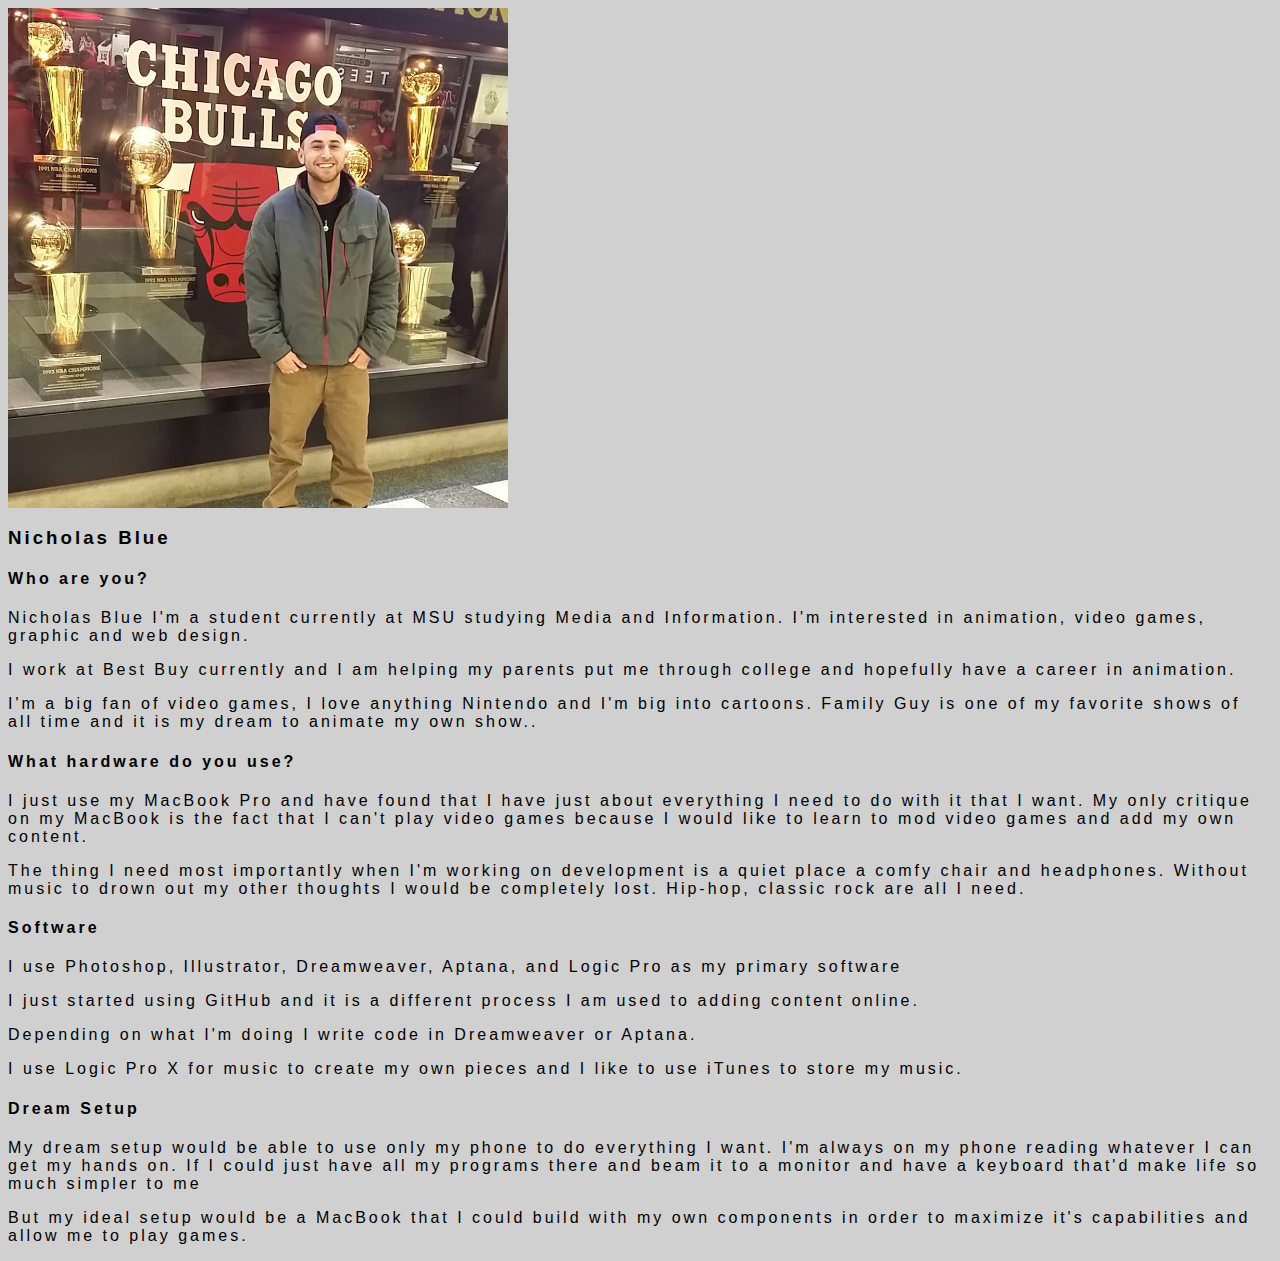
<file: assignment 1/index.html>
<!DOCTYPE html PUBLIC "-//W3C//DTD XHTML 1.0 Transitional//EN" "http://www.w3.org/TR/xhtml1/DTD/xhtml1-transitional.dtd">
<html xmlns="http://www.w3.org/1999/xhtml">
<head>
<meta http-equiv="Content-Type" content="text/html; charset=UTF-8" />
<title>Untitled Document</title>
</head>
<link href="style.css" rel="stylesheet" type="text/css">
<body>
 <img src="nick blue.jpg" width="500" height="500" class="portrait" alt="Nick Blue">
  <header>
  <h3 class="person">Nicholas Blue</h3>
 

  <h4>Who are you?</h4>

<p> Nicholas Blue I'm a student currently at MSU studying Media and Information.  I'm interested in animation, video games, graphic and web design.</p>

<p> I work at Best Buy currently and I am helping my parents put me through college and hopefully have a career in animation.</p>

<p>I'm a big fan of video games, I love anything Nintendo and I'm big into cartoons.  Family Guy is one of my favorite shows of all time and it is my dream to animate my own show..</p>


<h4>What hardware do you use?</h4>

<p>I just use my MacBook Pro and have found that I have just about everything I need to do with it that I want.  My only critique on my MacBook is the fact that I can't play video games because I would like to learn to mod video games and add my own content.</p>


<p>The thing I need most importantly when I'm working on development is a quiet place a comfy chair and headphones.  Without music to drown out my other thoughts I would be completely lost.  Hip-hop, classic rock are all I need. </p>


<h4>Software</h4>



<p>I use Photoshop, Illustrator, Dreamweaver, Aptana, and Logic Pro as my primary software</p>

<p>I just started using GitHub and it is a different process I am used to adding content online.</p>

<p>Depending on what I'm doing I write code in Dreamweaver or Aptana.</p>

<p></p>

<p>I use Logic Pro X for music to create my own pieces and I like to use iTunes to store my music.</p>

<h4>Dream Setup</h4>

<p>My dream setup would be able to use only my phone to do everything I want.  I'm always on my phone reading whatever I can get my hands on.  If I could just have all my programs there and beam it to a monitor and have a keyboard that'd make life so much simpler to me</p>



<p>But my ideal setup would be a MacBook that I could build with my own components in order to maximize it's capabilities and allow me to play games.  </p>

</body>
</html>
</file>
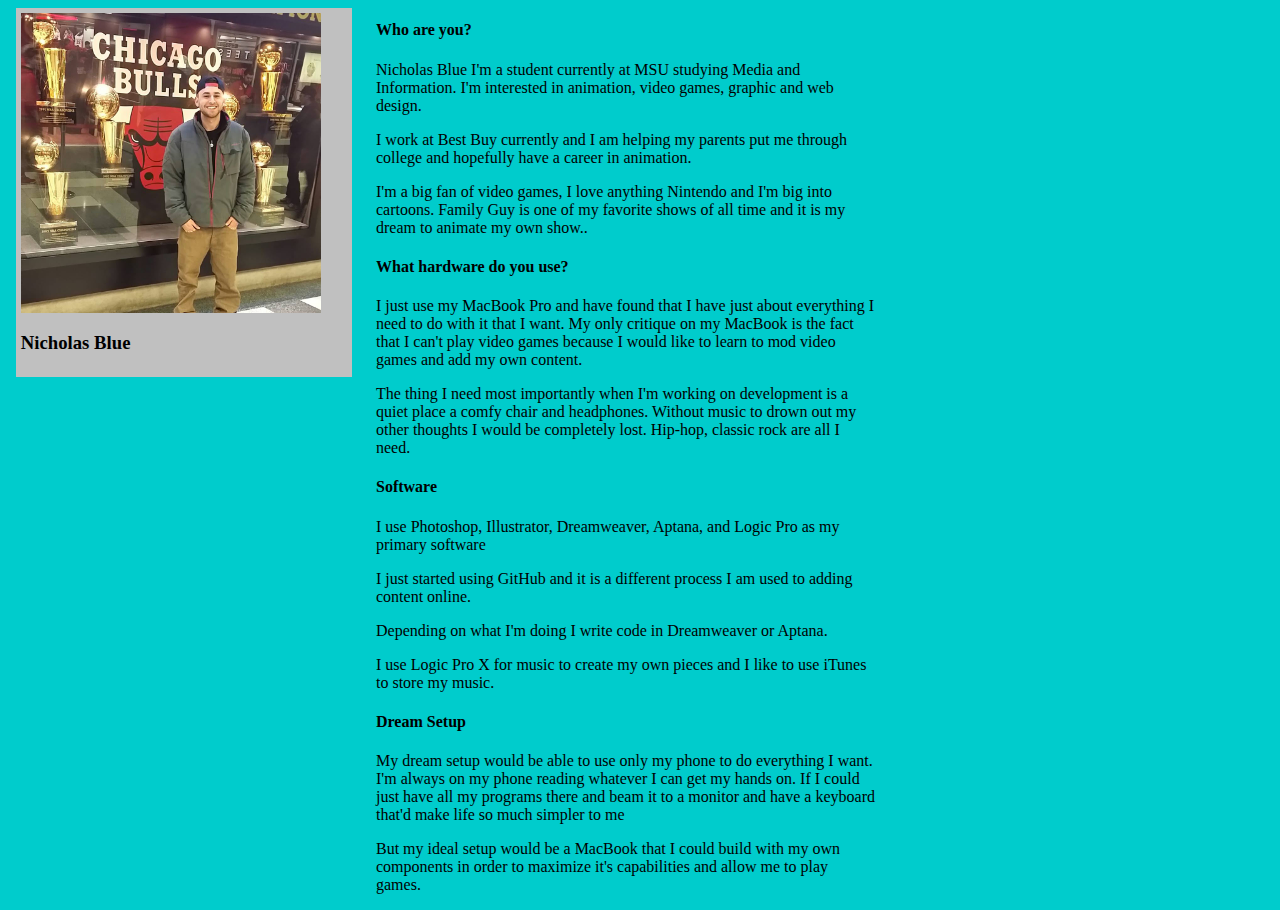
<file: assignment 2/index.html>
<!DOCTYPE html PUBLIC "-//W3C//DTD XHTML 1.0 Transitional//EN" "http://www.w3.org/TR/xhtml1/DTD/xhtml1-transitional.dtd">
<html xmlns="http://www.w3.org/1999/xhtml">
<head>
<meta http-equiv="Content-Type" content="text/html; charset=UTF-8" />
<title>Untitled Document</title>
</head>
<link href="style.css" rel="stylesheet" type="text/css">
<body>
 <!-- Site navigation menu -->
<ul class="navbar">
  <li><img src="nick blue.jpg" width="300" height="300" class="portrait" alt="Nick Blue">
  <header>
  <h3 class="person">Nicholas Blue</h3></a>

</ul>


  <h4>Who are you?</h4>

<p> Nicholas Blue I'm a student currently at MSU studying Media and Information.  I'm interested in animation, video games, graphic and web design.</p>

<p> I work at Best Buy currently and I am helping my parents put me through college and hopefully have a career in animation.</p>

<p>I'm a big fan of video games, I love anything Nintendo and I'm big into cartoons.  Family Guy is one of my favorite shows of all time and it is my dream to animate my own show..</p>


<h4>What hardware do you use?</h4>

<p>I just use my MacBook Pro and have found that I have just about everything I need to do with it that I want.  My only critique on my MacBook is the fact that I can't play video games because I would like to learn to mod video games and add my own content.</p>


<p>The thing I need most importantly when I'm working on development is a quiet place a comfy chair and headphones.  Without music to drown out my other thoughts I would be completely lost.  Hip-hop, classic rock are all I need. </p>


<h4>Software</h4>



<p>I use Photoshop, Illustrator, Dreamweaver, Aptana, and Logic Pro as my primary software</p>

<p>I just started using GitHub and it is a different process I am used to adding content online.</p>

<p>Depending on what I'm doing I write code in Dreamweaver or Aptana.</p>

<p></p>

<p>I use Logic Pro X for music to create my own pieces and I like to use iTunes to store my music.</p>

<h4>Dream Setup</h4>

<p>My dream setup would be able to use only my phone to do everything I want.  I'm always on my phone reading whatever I can get my hands on.  If I could just have all my programs there and beam it to a monitor and have a keyboard that'd make life so much simpler to me</p>



<p>But my ideal setup would be a MacBook that I could build with my own components in order to maximize it's capabilities and allow me to play games.  </p>

</body>
</html>
</file>
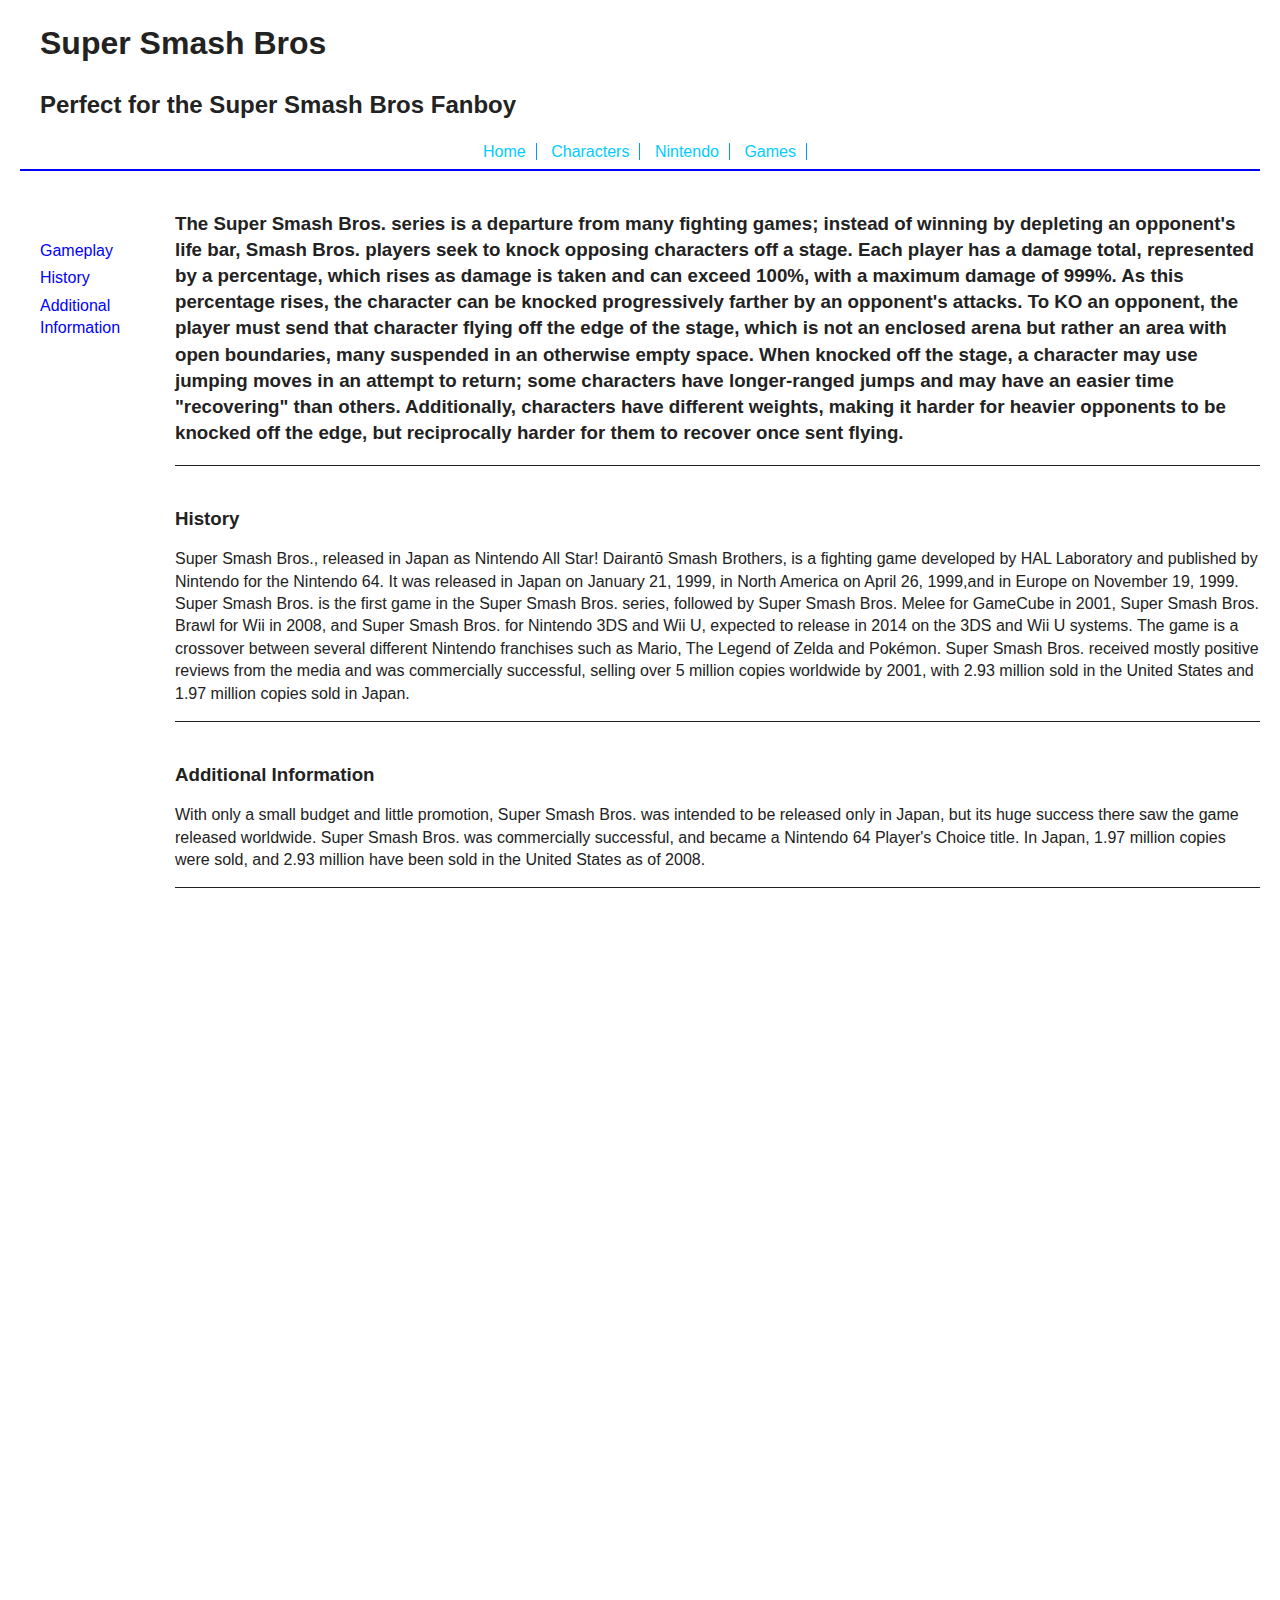
<file: Final/index.html>
<!DOCTYPE html>
<!--[if lt IE 7]>      <html class="no-js lt-ie9 lt-ie8 lt-ie7"> <![endif]-->
<!--[if IE 7]>         <html class="no-js lt-ie9 lt-ie8"> <![endif]-->
<!--[if IE 8]>         <html class="no-js lt-ie9"> <![endif]-->
<!--[if gt IE 8]><!--> <html class="no-js"> <!--<![endif]-->
    <head>
        <meta charset="utf-8">
        <meta http-equiv="X-UA-Compatible" content="IE=edge">
        <title>Super Smash Bros</title>
        <meta name="description" content="Super Smash Bros Fansite">
        <meta name="viewport" content="width=device-width, initial-scale=1">

        <!-- Place favicon.ico and apple-touch-icon.png in the root directory -->

        <link rel="stylesheet" href="css/normalize.css">
        <link rel="stylesheet" href="css/main.css">
        <script src="js/vendor/modernizr-2.6.2.min.js"></script>
    </head>
    <body>
       

        <header>
        	<h1>Super Smash Bros</h1>
        	<h2>Perfect for the Super Smash Bros Fanboy</h2>
        </header>
        <div id="mobile"data-149="position:relative;top:0px;"data-150="position:fixed;top:0px;">
        	<div class="panel">
        		<nav id="mobileNav">
        			<ul>
        				<li><a href="index.html">Home</a></li>
        				<li><a href="Characters.html">Characters</a></li>
        				<li><a href="Nintendo.html">Nintendo</a></li>
        				<li><a href="Games.html">Games</a></li>		
        			</ul>
        		</nav>
        	</div>
        	<p class="slide"><div class="pull-me">Menu</div></p>
        </div>
        <nav id="siteNav">
        	<ul>
        		<li><a href="index.html">Home</a></li>
        		<li><a href="Characters.html">Characters</a></li>
        		<li><a href="Nintendo.html">Nintendo</a></li>
        		<li><a href="Games.html">Games</a></li>		
        	</ul>
        </nav>
		<nav id="pageNav"data-0="position:absolute;top:200px;"data-800="position:absolute;top:800px;"data-1500="position:absolute;top:1550px;">
			<ul>
				<li><a href="#1">Gameplay</a></li>
				<li><a href="#2">History</a></li>
				<li><a href="#3">Additional Information</a></li>
				
			</ul>
		</nav>
		<article>
			<h3 id="1"Gameplay</h3>
			<section>
				<p>The Super Smash Bros. series is a departure from many fighting games; instead of winning by depleting an opponent's life bar, Smash Bros. players seek to knock opposing characters off a stage. Each player has a damage total, represented by a percentage, which rises as damage is taken and can exceed 100%, with a maximum damage of 999%. As this percentage rises, the character can be knocked progressively farther by an opponent's attacks. To KO an opponent, the player must send that character flying off the edge of the stage, which is not an enclosed arena but rather an area with open boundaries, many suspended in an otherwise empty space. When knocked off the stage, a character may use jumping moves in an attempt to return; some characters have longer-ranged jumps and may have an easier time "recovering" than others. Additionally, characters have different weights, making it harder for heavier opponents to be knocked off the edge, but reciprocally harder for them to recover once sent flying.
				</p>
			</section>
			
			<h3 id="2">History</h3>
			<section>
				<p>
					Super Smash Bros., released in Japan as Nintendo All Star! Dairantō Smash Brothers, is a fighting game developed by HAL Laboratory and published by Nintendo for the Nintendo 64. It was released in Japan on January 21, 1999, in North America on April 26, 1999,and in Europe on November 19, 1999. Super Smash Bros. is the first game in the Super Smash Bros. series, followed by Super Smash Bros. Melee for GameCube in 2001, Super Smash Bros. Brawl for Wii in 2008, and Super Smash Bros. for Nintendo 3DS and Wii U, expected to release in 2014 on the 3DS and Wii U systems.
The game is a crossover between several different Nintendo franchises such as Mario, The Legend of Zelda and Pokémon. Super Smash Bros. received mostly positive reviews from the media and was commercially successful, selling over 5 million copies worldwide by 2001, with 2.93 million sold in the United States and 1.97 million copies sold in Japan.
			</section>
			
			<h3 id="3">Additional Information</h3>
			<section>
				<p>
				With only a small budget and little promotion, Super Smash Bros. was intended to be released only in Japan, but its huge success there saw the game released worldwide. Super Smash Bros. was commercially successful, and became a Nintendo 64 Player's Choice title. In Japan, 1.97 million copies were sold, and 2.93 million have been sold in the United States as of 2008.
				</p>
			</section>
		</article>
		
        <script src="http://ajax.googleapis.com/ajax/libs/jquery/1.10.2/jquery.min.js"></script>
        <script>window.jQuery || document.write('<script src="js/vendor/jquery-1.10.2.min.js"><\/script>');</script>
        <script src="js/vendor/skrollr.min.js"></script>     
        <script src="js/vendor/skrollr.menu.min.js"></script>
        <script src="js/plugins.js"></script>
        <script src="js/main.js"></script>

   		<script type="text/javascript">
    		var s = skrollr.init();

			skrollr.menu.init(s, {
    			animate: true,
    			easing: 'sqrt',
    			scale: 2,
    			duration: function(currentTop, targetTop) {
        			return 500;
    			},
			});
    	</script>

    </body>
</html>
</file>
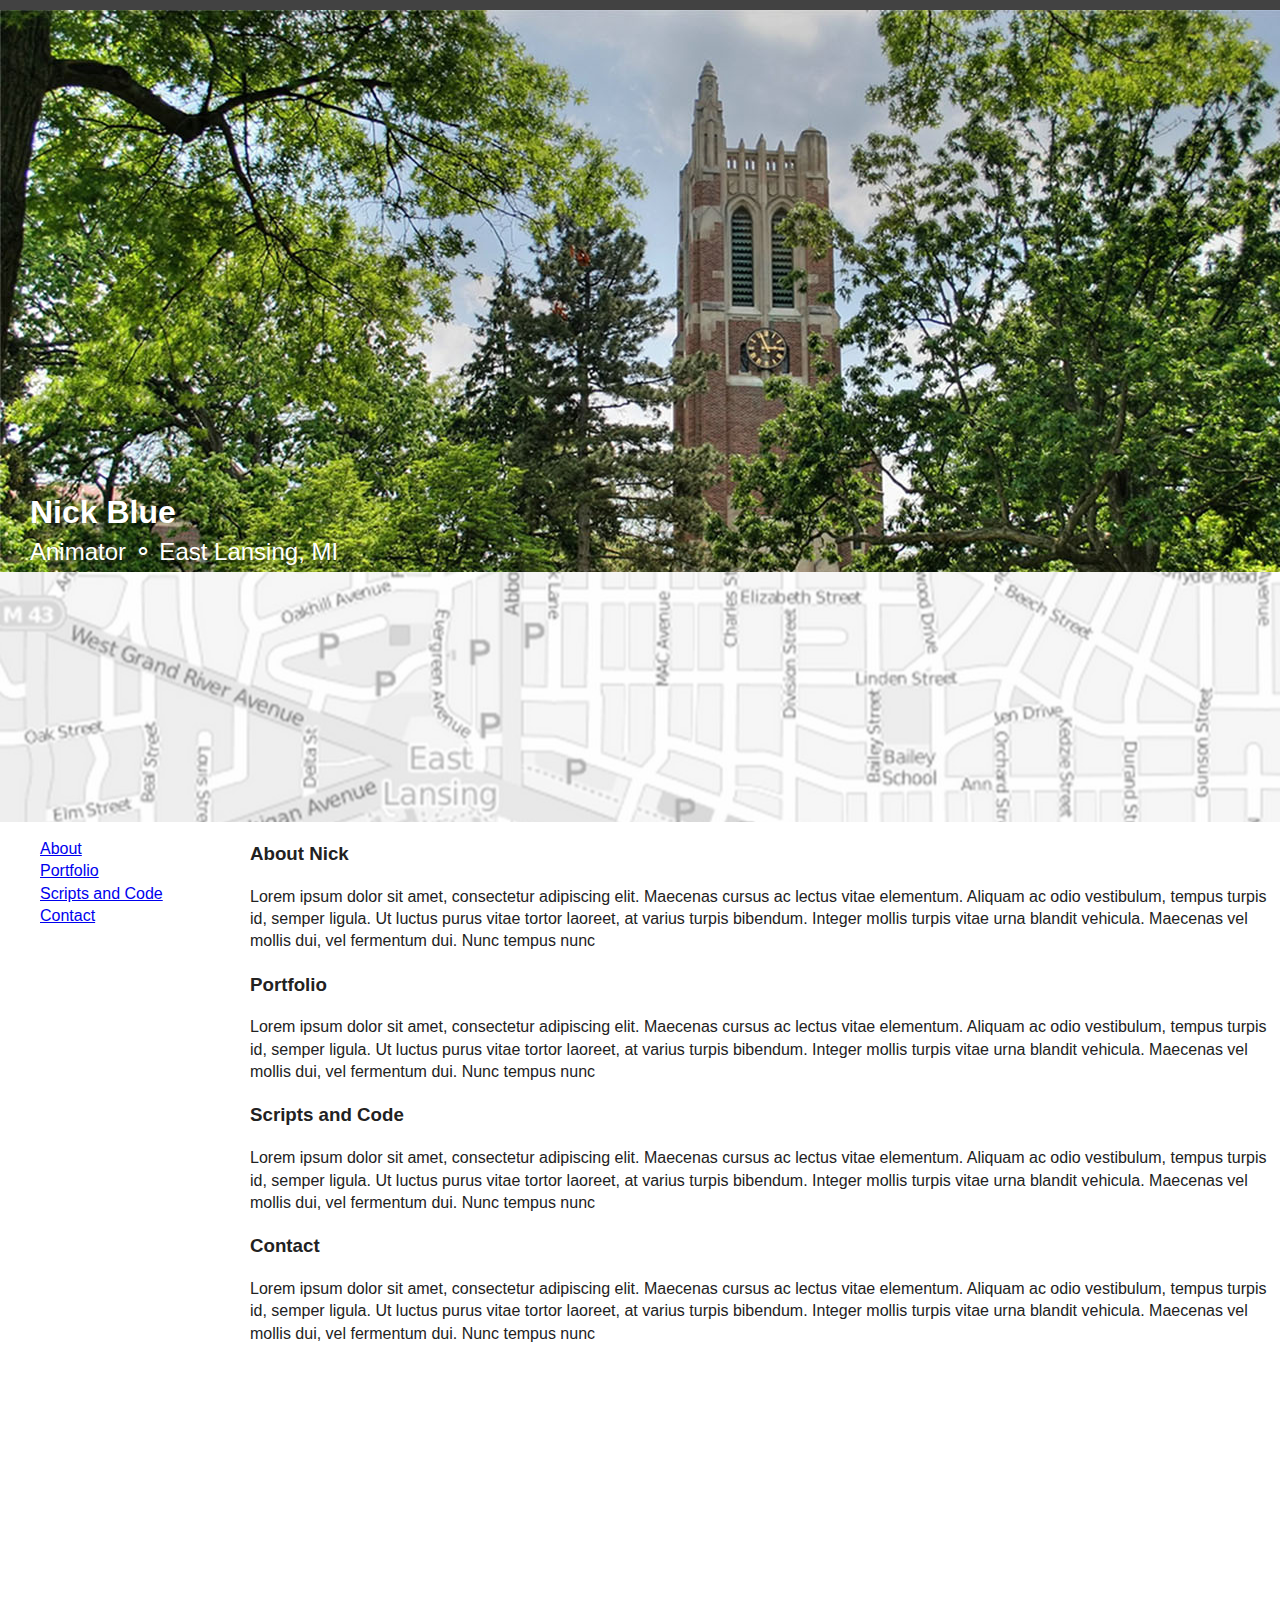
<file: week4/index.html>
<!DOCTYPE html>
<!--[if lt IE 7]>      <html class="no-js lt-ie9 lt-ie8 lt-ie7"> <![endif]-->
<!--[if IE 7]>         <html class="no-js lt-ie9 lt-ie8"> <![endif]-->
<!--[if IE 8]>         <html class="no-js lt-ie9"> <![endif]-->
<!--[if gt IE 8]><!--> <html class="no-js"> <!--<![endif]-->
    <head>
        <meta charset="utf-8">
        <meta http-equiv="X-UA-Compatible" content="IE=edge">
        <title>Nick Blue</title>
        <meta name="description" content="Portfolio for Nick Blue">
        <meta name="viewport" content="width=device-width, initial-scale=1">

        <!-- Place favicon.ico and apple-touch-icon.png in the root directory -->

        <link rel="stylesheet" href="css/normalize.css">
        <link rel="stylesheet" href="css/main.css">
        <script src="js/vendor/modernizr-2.6.2.min.js"></script>
    </head>
    <body>
    	
    	<header>
    		<h1>Nick Blue</h1>
    		<h2>Animator &#x26AC; East Lansing, MI</h2>
    	</header>
    	
    	<div id="map-location" data-0="background-image:url(img/map-bw.jpg);opacity:.5;" 
    	data-500="background-image:url(img/map.jpg);opacity:1;" data-800="opacity:.5;">
    	</div>
    	<nav>
    		<ul>
    			<li><a href="#about">About</a></li>
    			<li><a href="#portfolio">Portfolio</a></li>
    			<li><a href="#scripts">Scripts and Code</a></li>
    			<li><a href="#contact">Contact</a></li>
    		</ul>
    	</nav>
    	<article>
    		<section id="about">
    			<h3>About Nick</h3>
    			<p>Lorem ipsum dolor sit amet, consectetur adipiscing elit. 
    			Maecenas cursus ac lectus vitae elementum. Aliquam ac odio vestibulum, 
    			tempus turpis id, semper ligula. Ut luctus purus vitae tortor laoreet, 
    			at varius turpis bibendum. Integer mollis turpis vitae urna blandit 
    			vehicula. Maecenas vel mollis dui, vel fermentum dui. Nunc tempus nunc 
    			</p>
    		</section>
    		<section id="portfolio">
    			<h3>Portfolio</h3>
    			<p>Lorem ipsum dolor sit amet, consectetur adipiscing elit. 
    			Maecenas cursus ac lectus vitae elementum. Aliquam ac odio vestibulum, 
    			tempus turpis id, semper ligula. Ut luctus purus vitae tortor laoreet, 
    			at varius turpis bibendum. Integer mollis turpis vitae urna blandit 
    			vehicula. Maecenas vel mollis dui, vel fermentum dui. Nunc tempus nunc 
    			</p>
    		</section>
    		<section id="scripts">
    			<h3>Scripts and Code</h3>
    			<p>Lorem ipsum dolor sit amet, consectetur adipiscing elit. 
    			Maecenas cursus ac lectus vitae elementum. Aliquam ac odio vestibulum, 
    			tempus turpis id, semper ligula. Ut luctus purus vitae tortor laoreet, 
    			at varius turpis bibendum. Integer mollis turpis vitae urna blandit 
    			vehicula. Maecenas vel mollis dui, vel fermentum dui. Nunc tempus nunc 
    			</p>
    		</section>
    		<section id="contact">
    			<h3>Contact</h3>
    			<p>Lorem ipsum dolor sit amet, consectetur adipiscing elit. 
    			Maecenas cursus ac lectus vitae elementum. Aliquam ac odio vestibulum, 
    			tempus turpis id, semper ligula. Ut luctus purus vitae tortor laoreet, 
    			at varius turpis bibendum. Integer mollis turpis vitae urna blandit 
    			vehicula. Maecenas vel mollis dui, vel fermentum dui. Nunc tempus nunc 
    			</p>
    		</section>
    	</article>
        <script src="http://ajax.googleapis.com/ajax/libs/jquery/1.10.2/jquery.min.js"></script>
        <script>window.jQuery || document.write('<script src="js/vendor/jquery-1.10.2.min.js"><\/script>')</script>
        <script src="js/skrollr.min.js"></script>
        <script src="js/plugins.js"></script>
        <script src="js/main.js"></script>
        
        <script type="text/javascript">
        	var s = skrollr.init();
        </script>
    </body>
</html>
</file>
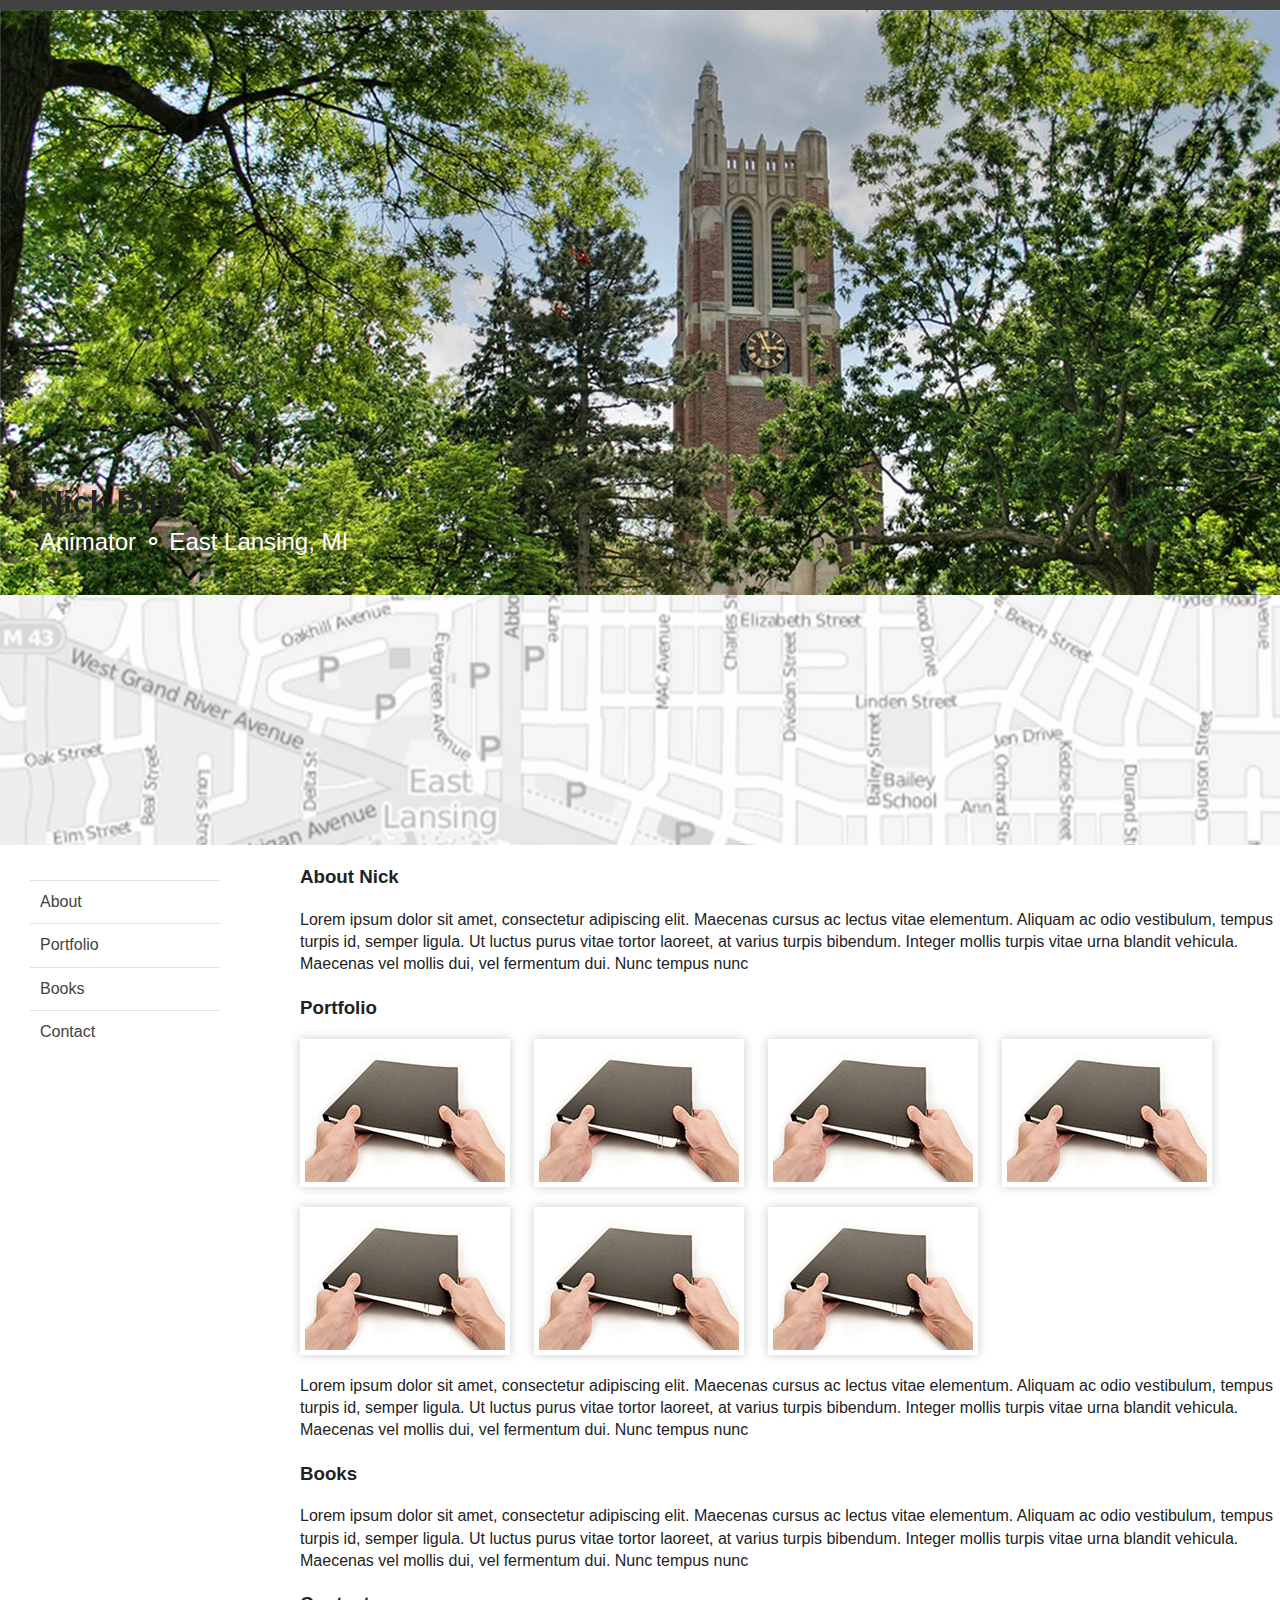
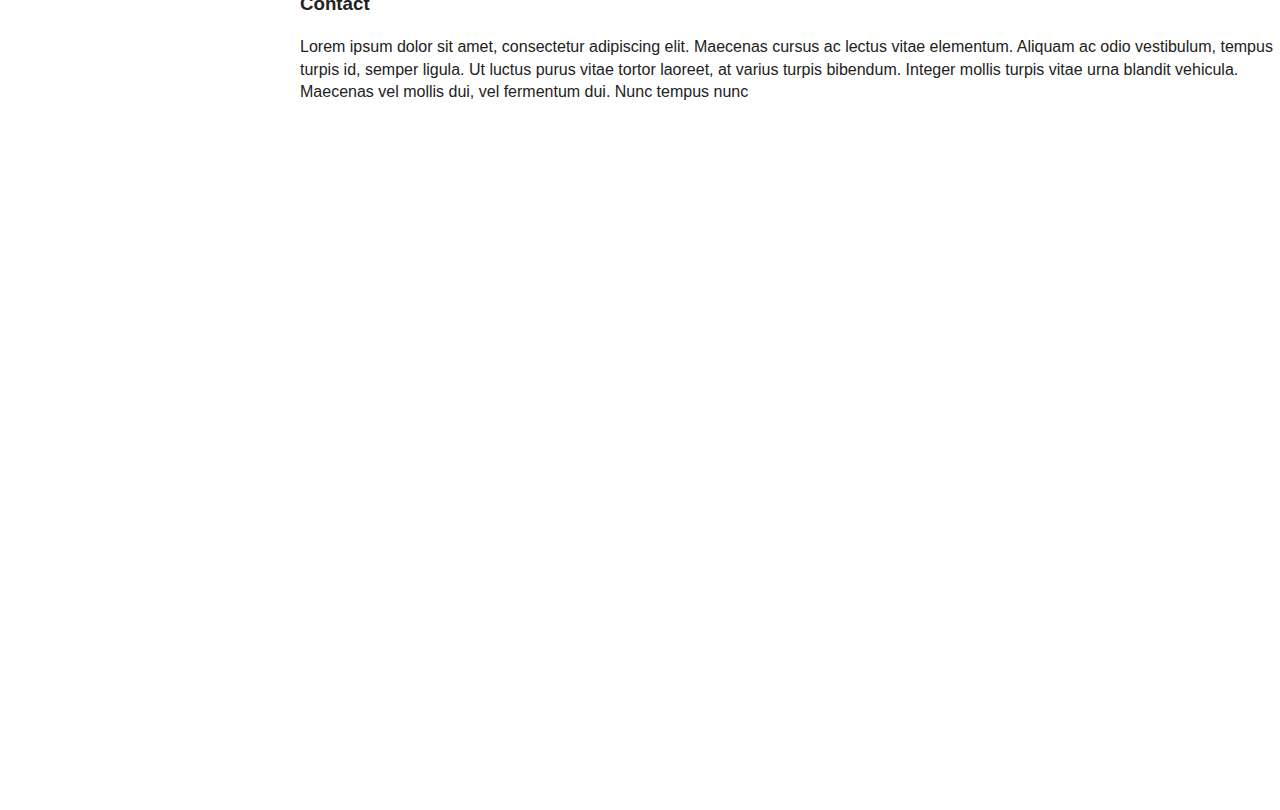
<file: week5/index.html>
<!DOCTYPE html>
<!--[if lt IE 7]>      <html class="no-js lt-ie9 lt-ie8 lt-ie7"> <![endif]-->
<!--[if IE 7]>         <html class="no-js lt-ie9 lt-ie8"> <![endif]-->
<!--[if IE 8]>         <html class="no-js lt-ie9"> <![endif]-->
<!--[if gt IE 8]><!--> <html class="no-js"> <!--<![endif]-->
    <head>
        <meta charset="utf-8">
        <meta http-equiv="X-UA-Compatible" content="IE=edge">
        <title>Nick Blue</title>
        <meta name="description" content="Portfolio for Nick Blue">
        <meta name="viewport" content="width=device-width, initial-scale=1">

        <!-- Place favicon.ico and apple-touch-icon.png in the root directory -->

        <link rel="stylesheet" href="css/normalize.css">
        <link rel="stylesheet" href="css/main.css">
        <script src="js/vendor/modernizr-2.6.2.min.js"></script>
    </head>
    <body>
    	
    	<header>
    		<h1>Nick Blue</h1>
    		<h2>Animator &#x26AC; East Lansing, MI</h2>
    	</header>
    	
    	<div id="map-location" data-0="background-image:url(img/map-bw.jpg);opacity:.5;" 
    	data-500="background-image:url(img/map.jpg);opacity:1;" data-800="opacity:.5;">
    	</div>
    	<nav data-0="position:absolute;top:850px;" data-850="position:absolute;top:850px;" data-1500="position:absolute;top:1550px;">
   <ul>
    			<li><a href="#about">About</a></li>
    			<li><a href="#portfolio">Portfolio</a></li>
    			<li><a href="#books">Books</a></li>
    			<li><a href="#contact">Contact</a></li>
    		</ul>
    	</nav>
    	<article>
    		<section id="about">
    			<h3>About Nick</h3>
    			<p>Lorem ipsum dolor sit amet, consectetur adipiscing elit. 
    			Maecenas cursus ac lectus vitae elementum. Aliquam ac odio vestibulum, 
    			tempus turpis id, semper ligula. Ut luctus purus vitae tortor laoreet, 
    			at varius turpis bibendum. Integer mollis turpis vitae urna blandit 
    			vehicula. Maecenas vel mollis dui, vel fermentum dui. Nunc tempus nunc 
    			</p>
    		</section>
    		<section id="portfolio">
    			<h3>Portfolio</h3>
        <ul class="gallery">
        	<li><img alt="portfolio" src="img/portfolio.jpg"></li>
            <li><img alt="portfolio" src="img/portfolio.jpg"></li>
            <li><img alt="portfolio" src="img/portfolio.jpg"></li>
            <li><img alt="portfolio" src="img/portfolio.jpg"></li>
            <li><img alt="portfolio" src="img/portfolio.jpg"></li>
            <li><img alt="portfolio" src="img/portfolio.jpg"></li>
            <li><img alt="portfolio" src="img/portfolio.jpg"></li>
        
        </ul>
    			<p>Lorem ipsum dolor sit amet, consectetur adipiscing elit. 
    			Maecenas cursus ac lectus vitae elementum. Aliquam ac odio vestibulum, 
    			tempus turpis id, semper ligula. Ut luctus purus vitae tortor laoreet, 
    			at varius turpis bibendum. Integer mollis turpis vitae urna blandit 
    			vehicula. Maecenas vel mollis dui, vel fermentum dui. Nunc tempus nunc 
    			</p>
    		</section>
    		<section id="books">
    			<h3>Books</h3>
    			<p>Lorem ipsum dolor sit amet, consectetur adipiscing elit. 
    			Maecenas cursus ac lectus vitae elementum. Aliquam ac odio vestibulum, 
    			tempus turpis id, semper ligula. Ut luctus purus vitae tortor laoreet, 
    			at varius turpis bibendum. Integer mollis turpis vitae urna blandit 
    			vehicula. Maecenas vel mollis dui, vel fermentum dui. Nunc tempus nunc 
    			</p>
    		</section>
    		<section id="contact">
    			<h3>Contact</h3>
    			<p>Lorem ipsum dolor sit amet, consectetur adipiscing elit. 
    			Maecenas cursus ac lectus vitae elementum. Aliquam ac odio vestibulum, 
    			tempus turpis id, semper ligula. Ut luctus purus vitae tortor laoreet, 
    			at varius turpis bibendum. Integer mollis turpis vitae urna blandit 
    			vehicula. Maecenas vel mollis dui, vel fermentum dui. Nunc tempus nunc 
    			</p>
    		</section>
    	</article>
        <script src="http://ajax.googleapis.com/ajax/libs/jquery/1.10.2/jquery.min.js"></script>
        <script>window.jQuery || document.write('<script src="js/vendor/jquery-1.10.2.min.js"><\/script>')</script>
        <script src="js/skrollr.min.js"></script>
        <script src="js/plugins.js"></script>
        <script src="js/main.js"></script>
        
        <script type="text/javascript">
        	var s = skrollr.init();
        </script>
    </body>
</html>
</file>
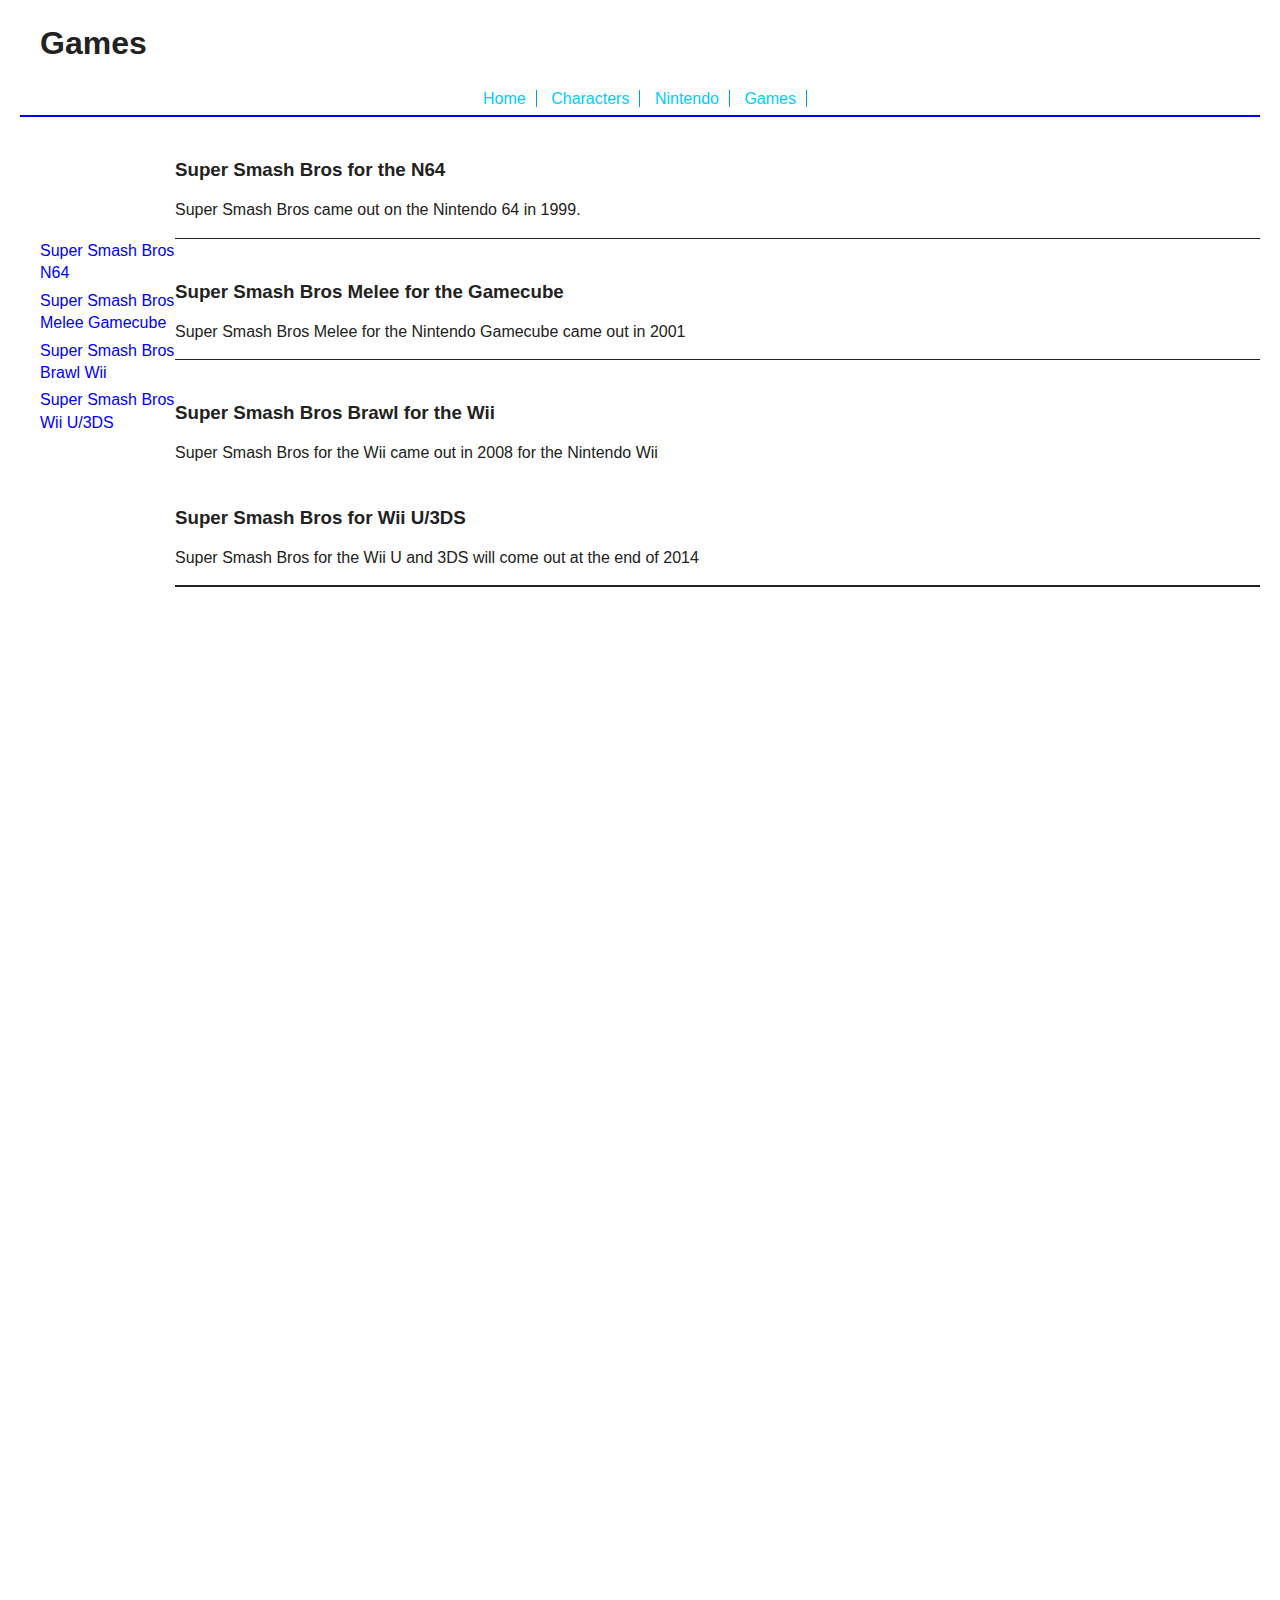
<file: Final/Games.html>
<!DOCTYPE html>
<!--[if lt IE 7]>      <html class="no-js lt-ie9 lt-ie8 lt-ie7"> <![endif]-->
<!--[if IE 7]>         <html class="no-js lt-ie9 lt-ie8"> <![endif]-->
<!--[if IE 8]>         <html class="no-js lt-ie9"> <![endif]-->
<!--[if gt IE 8]><!--> <html class="no-js"> <!--<![endif]-->
    <head>
        <meta charset="utf-8">
        <meta http-equiv="X-UA-Compatible" content="IE=edge">
        <title>Final</title>
        <meta name="description" content="Super Smash Bros">
        <meta name="viewport" content="width=device-width, initial-scale=1">

        <!-- Place favicon.ico and apple-touch-icon.png in the root directory -->

        <link rel="stylesheet" href="css/normalize.css">
        <link rel="stylesheet" href="css/main.css">
        <script src="js/vendor/modernizr-2.6.2.min.js"></script>
    </head>
    <body>
   

        <header>
        	<h1>Games</h1>
        	
        </header>
        <div id="mobile"data-149="position:relative;top:0px;"data-150="position:fixed;top:0px;">
        	<div class="panel">
        		<nav id="mobileNav">
        			<ul>
        				<li><a href="index.html">Home</a></li>
        				<li><a href="Characters.html">Characters</a></li>
        				<li><a href="Nintendo.html">Nintendo</a></li>
        				<li><a href="Games.html">Games</a></li>		
        			</ul>
        		</nav>
        	</div>
        	<p class="slide"><div class="pull-me">Menu</div></p>
        </div>
        <nav id="siteNav">
        	<ul>
        		<li><a href="index.html">Home</a></li>
        		<li><a href="Characters.html">Characters</a></li>
        		<li><a href="Nintendo.html">Nintendo</a></li>
        		<li><a href="Games.html">Games</a></li>		
        	</ul>
        </nav>
		<nav id="pageNav"data-0="position:absolute;top:200px;"data-800="position:absolute;top:800px;"data-1500="position:absolute;top:1550px;">
			<ul>
				<li><a href="#1">Super Smash Bros N64</a></li>
				<li><a href="#2">Super Smash Bros Melee Gamecube</a></li>
				<li><a href="#3">Super Smash Bros Brawl Wii</a></li>
				<li><a href="#4">Super Smash Bros Wii U/3DS</a></li>
			</ul>
		</nav>
		<article>
			<h3 id="1">Super Smash Bros for the N64</h3>
			<section>
				<p>
					Super Smash Bros came out on the Nintendo 64 in 1999.
				</p>
			</section>
			
			<h3 id="2">Super Smash Bros Melee for the Gamecube</h3>
			<section>
				<p>
					Super Smash Bros Melee for the Nintendo Gamecube came out in 2001
				</p>
			</section>
			
			<h3 id="3">Super Smash Bros Brawl for the Wii</h3>
			<section>
				<p>
					Super Smash Bros for the Wii came out in 2008 for the Nintendo Wii
                    <h3 id="4">Super Smash Bros for Wii U/3DS</h3>
			<section>
                    <p>
                    Super Smash Bros for the Wii U and 3DS will come out at the end of 2014
				</p>
			</section>
		</article>
		
        <script src="http://ajax.googleapis.com/ajax/libs/jquery/1.10.2/jquery.min.js"></script>
        <script>window.jQuery || document.write('<script src="js/vendor/jquery-1.10.2.min.js"><\/script>');</script>
        <script src="js/vendor/skrollr.min.js"></script>     
        <script src="js/vendor/skrollr.menu.min.js"></script>
        <script src="js/plugins.js"></script>
        <script src="js/main.js"></script>

   		<script type="text/javascript">
    		var s = skrollr.init();

			skrollr.menu.init(s, {
    			animate: true,
    			easing: 'sqrt',
    			scale: 2,
    			duration: function(currentTop, targetTop) {
        			return 500;
    			},
			});
    	</script>

    </body>
</html>
</file>
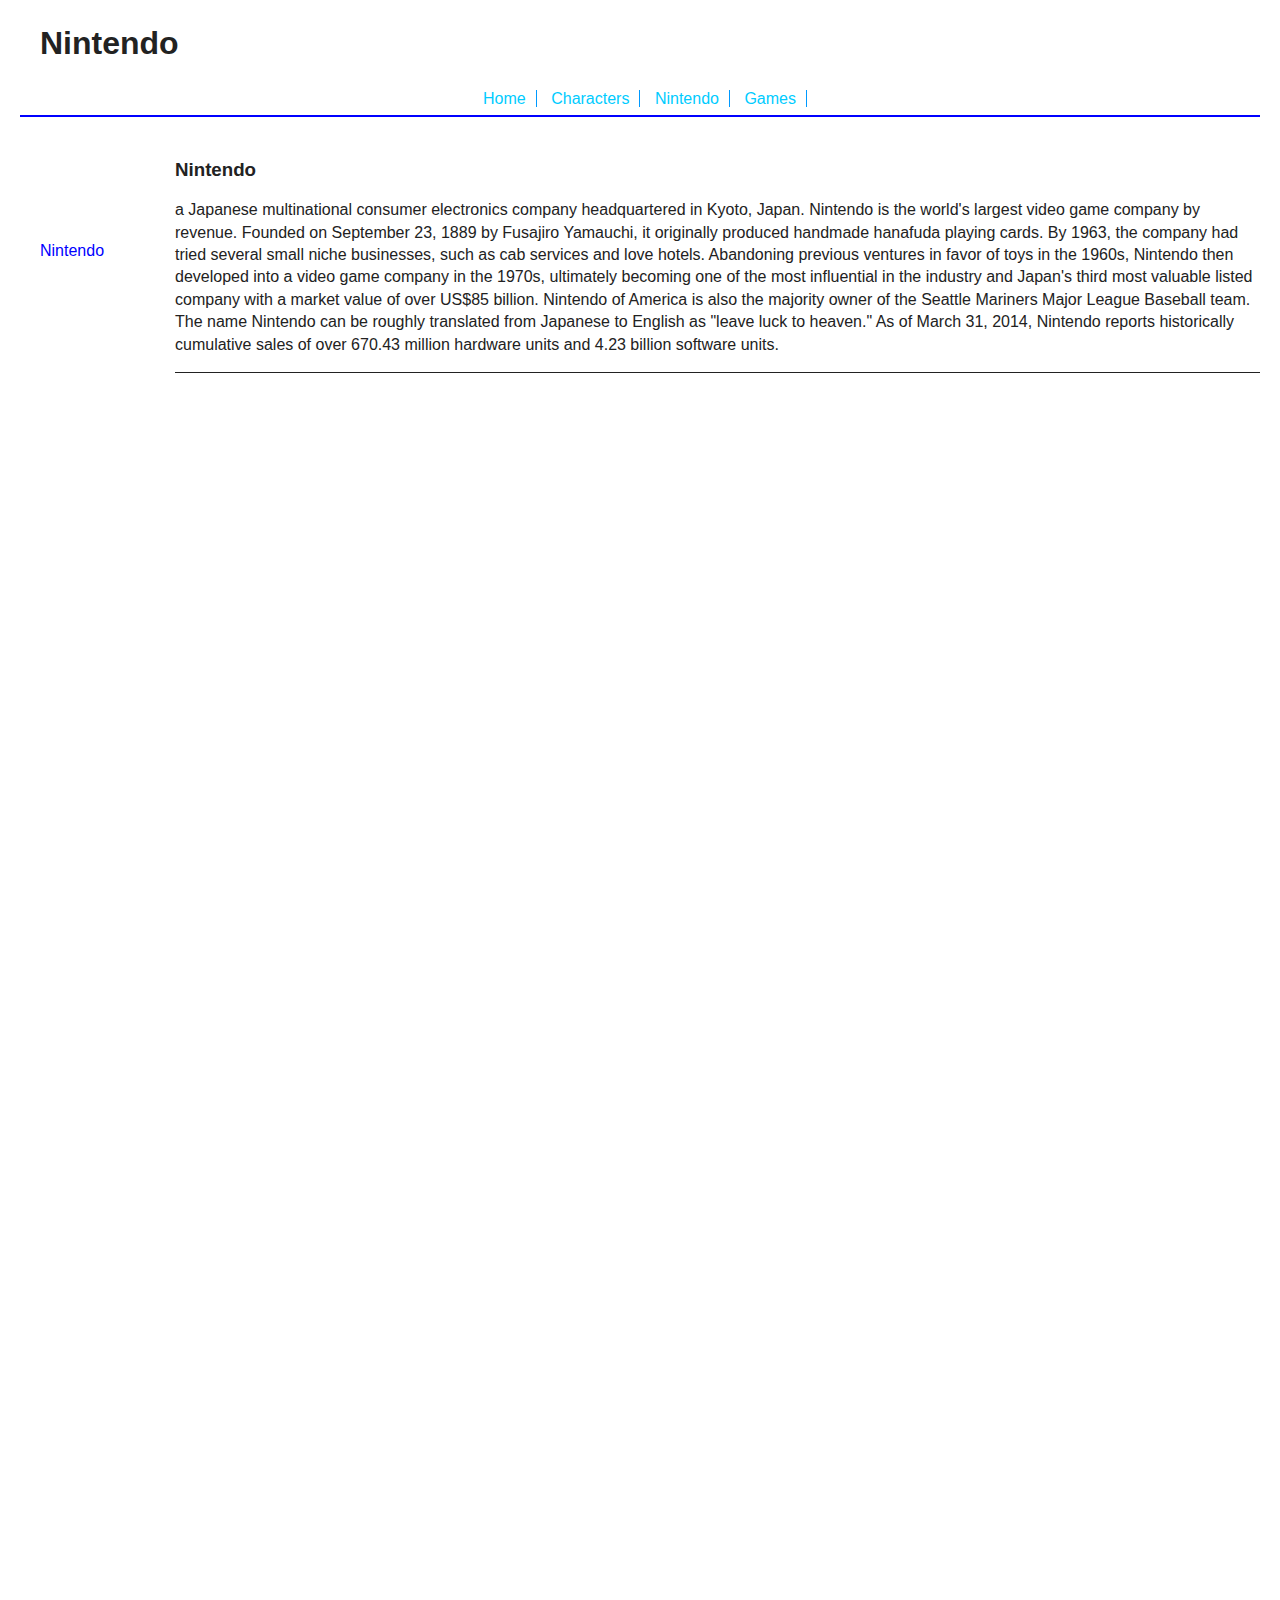
<file: Final/Nintendo.html>
<!DOCTYPE html>
<!--[if lt IE 7]>      <html class="no-js lt-ie9 lt-ie8 lt-ie7"> <![endif]-->
<!--[if IE 7]>         <html class="no-js lt-ie9 lt-ie8"> <![endif]-->
<!--[if IE 8]>         <html class="no-js lt-ie9"> <![endif]-->
<!--[if gt IE 8]><!--> <html class="no-js"> <!--<![endif]-->
    <head>
        <meta charset="utf-8">
        <meta http-equiv="X-UA-Compatible" content="IE=edge">
        <title>Modern Misconceptions</title>
        <meta name="description" content="Super Smash Bros">
        <meta name="viewport" content="width=device-width, initial-scale=1">

        <!-- Place favicon.ico and apple-touch-icon.png in the root directory -->

        <link rel="stylesheet" href="css/normalize.css">
        <link rel="stylesheet" href="css/main.css">
        <script src="js/vendor/modernizr-2.6.2.min.js"></script>
    </head>
    <body>
     

        <header>
        	<h1>Nintendo</h1>
        	
        </header>
        <div id="mobile"data-149="position:relative;top:0px;"data-150="position:fixed;top:0px;">
        	<div class="panel">
        		<nav id="mobileNav">
        			<ul>
        				<li><a href="index.html">Home</a></li>
        				<li><a href="Characters.html">Characters</a></li>
        				<li><a href="Nintendo.html">Nintendo</a></li>
        				<li><a href="Games.html">Games/a></li>		
        			</ul>
        		</nav>
        	</div>
        	<p class="slide"><div class="pull-me">Menu</div></p>
        </div>
        <nav id="siteNav">
        	<ul>
        		<li><a href="index.html">Home</a></li>
        		<li><a href="Characters.html">Characters</a></li>
        		<li><a href="Nintendo.html">Nintendo</a></li>
        		<li><a href="Games.html">Games</a></li>		
        	</ul>
        </nav>
		<nav id="pageNav"data-0="position:absolute;top:200px;"data-800="position:absolute;top:800px;"data-1500="position:absolute;top:1550px;">
			<ul>
				<li><a href="#1">Nintendo</a></li>
				
			</ul>
		</nav>
		<article>
			<h3 id="1">Nintendo</h3>
			<section>
				<p>
				 a Japanese multinational consumer electronics company headquartered in Kyoto, Japan. Nintendo is the world's largest video game company by revenue. Founded on September 23, 1889 by Fusajiro Yamauchi, it originally produced handmade hanafuda playing cards. By 1963, the company had tried several small niche businesses, such as cab services and love hotels.
Abandoning previous ventures in favor of toys in the 1960s, Nintendo then developed into a video game company in the 1970s, ultimately becoming one of the most influential in the industry and Japan's third most valuable listed company with a market value of over US$85 billion. Nintendo of America is also the majority owner of the Seattle Mariners Major League Baseball team.
The name Nintendo can be roughly translated from Japanese to English as "leave luck to heaven." As of March 31, 2014, Nintendo reports historically cumulative sales of over 670.43 million hardware units and 4.23 billion software units.
			</section>
			
			
			</section>
		</article>
		
        <script src="http://ajax.googleapis.com/ajax/libs/jquery/1.10.2/jquery.min.js"></script>
        <script>window.jQuery || document.write('<script src="js/vendor/jquery-1.10.2.min.js"><\/script>');</script>
        <script src="js/vendor/skrollr.min.js"></script>     
        <script src="js/vendor/skrollr.menu.min.js"></script>
        <script src="js/plugins.js"></script>
        <script src="js/main.js"></script>

   		<script type="text/javascript">
    		var s = skrollr.init();

			skrollr.menu.init(s, {
    			animate: true,
    			easing: 'sqrt',
    			scale: 2,
    			duration: function(currentTop, targetTop) {
        			return 500;
    			},
			});
    	</script>

    </body>
</html>
</file>
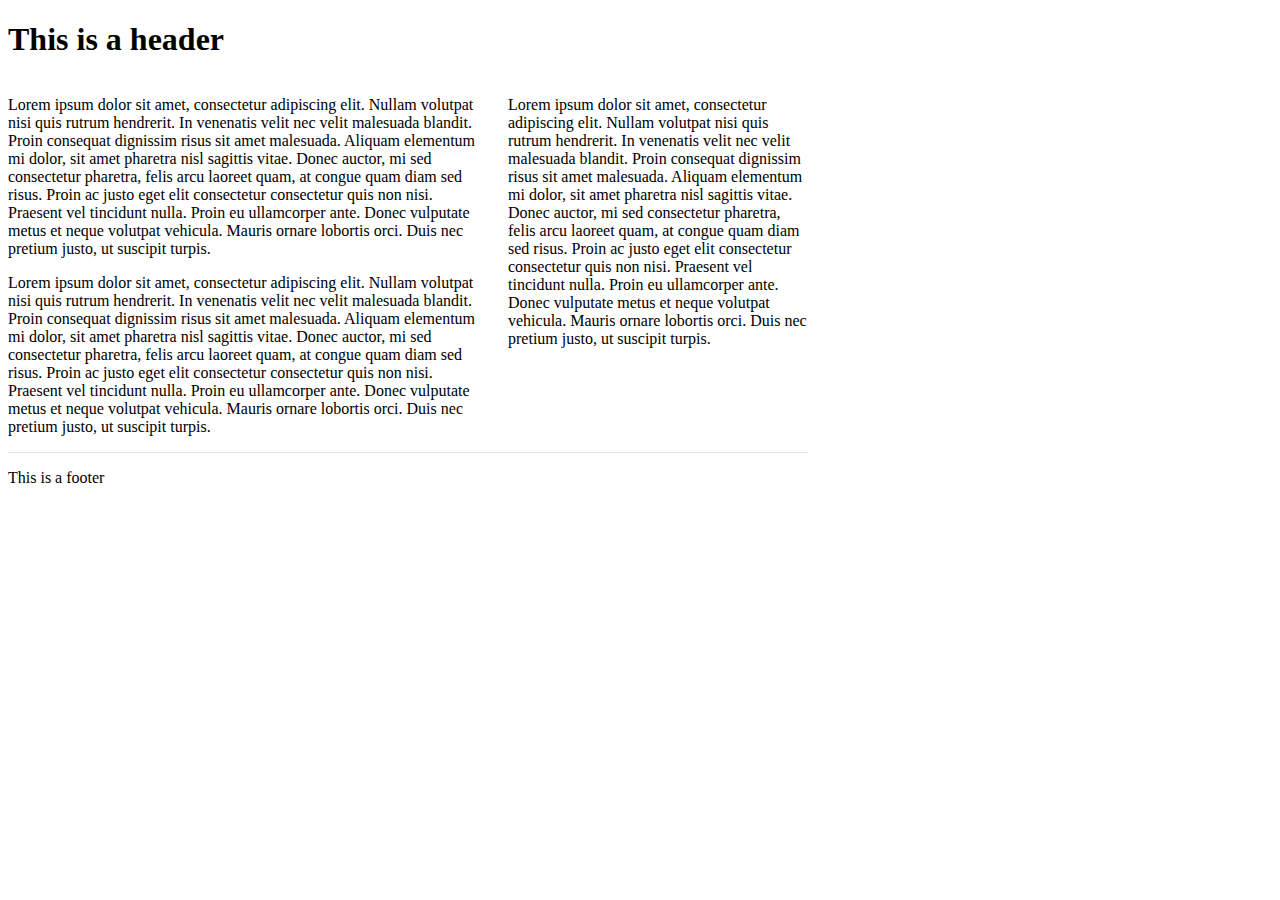
<file: week 3/double.html>
<!doctype html>
<html lang="en">
	<head>
		<title>Double</title>
		<style type="text/css" media="screen">
			.container {
				margin: 0;
				width: 800px;
			}

			section {
				width: 475px;
				float: left;
				margin-right: 25px;
			}

			aside {
				width: 300px;
				float: left;
			}

			footer {
				clear: both;
				border-top: 1px solid #e3e3e3;
			}
		</style>
	</head>

	<body>
		<div class="container">
			<header>
				<h1>This is a header</h1>
			</header>
			<section>
				<p>
					Lorem ipsum dolor sit amet, consectetur adipiscing elit. Nullam volutpat nisi 
					quis rutrum hendrerit. In venenatis velit nec velit malesuada blandit. Proin 
					consequat dignissim risus sit amet malesuada. Aliquam elementum mi dolor, sit 
					amet pharetra nisl sagittis vitae. Donec auctor, mi sed consectetur pharetra, 
					felis arcu laoreet quam, at congue quam diam sed risus. Proin ac justo eget 
					elit consectetur consectetur quis non nisi. Praesent vel tincidunt nulla. Proin 
					eu ullamcorper ante. Donec vulputate metus et neque volutpat vehicula. Mauris 
					ornare lobortis orci. Duis nec pretium justo, ut suscipit turpis. 
				</p>
				<p>
					Lorem ipsum dolor sit amet, consectetur adipiscing elit. Nullam volutpat nisi 
					quis rutrum hendrerit. In venenatis velit nec velit malesuada blandit. Proin 
					consequat dignissim risus sit amet malesuada. Aliquam elementum mi dolor, sit 
					amet pharetra nisl sagittis vitae. Donec auctor, mi sed consectetur pharetra, 
					felis arcu laoreet quam, at congue quam diam sed risus. Proin ac justo eget 
					elit consectetur consectetur quis non nisi. Praesent vel tincidunt nulla. Proin 
					eu ullamcorper ante. Donec vulputate metus et neque volutpat vehicula. Mauris 
					ornare lobortis orci. Duis nec pretium justo, ut suscipit turpis. 
				</p>
			</section>
			<aside>
				<p>
					Lorem ipsum dolor sit amet, consectetur adipiscing elit. Nullam volutpat nisi 
					quis rutrum hendrerit. In venenatis velit nec velit malesuada blandit. Proin 
					consequat dignissim risus sit amet malesuada. Aliquam elementum mi dolor, sit 
					amet pharetra nisl sagittis vitae. Donec auctor, mi sed consectetur pharetra, 
					felis arcu laoreet quam, at congue quam diam sed risus. Proin ac justo eget 
					elit consectetur consectetur quis non nisi. Praesent vel tincidunt nulla. Proin 
					eu ullamcorper ante. Donec vulputate metus et neque volutpat vehicula. Mauris 
					ornare lobortis orci. Duis nec pretium justo, ut suscipit turpis. 
				</p>
			</aside>
			<footer>
				<p>
					This is a footer
				</p>
			</footer>
		</div>
	</body>
</html>
</file>
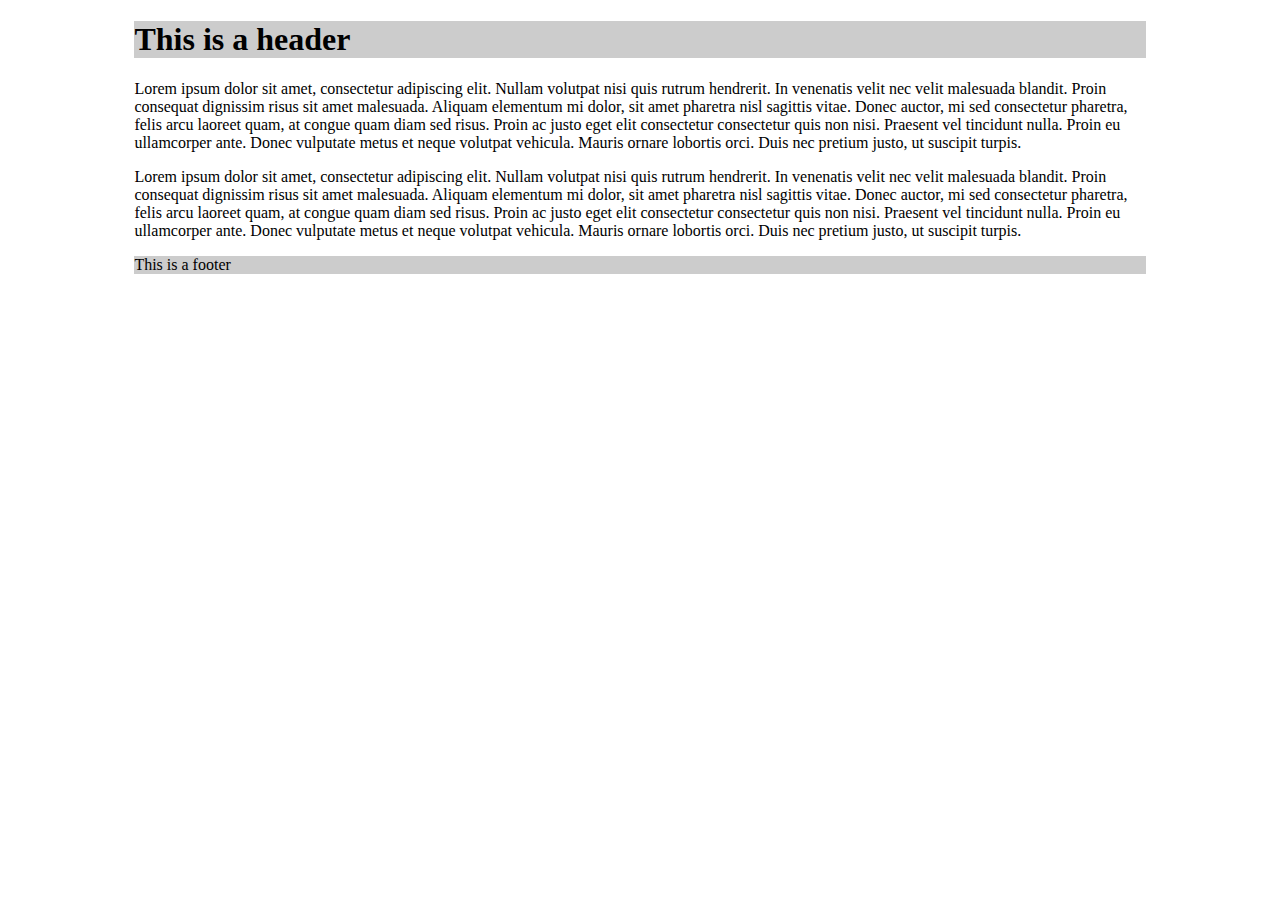
<file: week 3/single.html>
<!doctype html>
<html lang="en">
	<head>
		<title>Single</title>
		<style type="text/css" media="screen">
			.container {
				margin: 0 10%;
			}

			header, footer {
				background: #CCC;
			}
		</style>
	</head>

	<body>
		<div class="container">
			<header>
				<h1>This is a header</h1>
			</header>
			<section>
				<p>
					Lorem ipsum dolor sit amet, consectetur adipiscing elit. Nullam volutpat nisi 
					quis rutrum hendrerit. In venenatis velit nec velit malesuada blandit. Proin 
					consequat dignissim risus sit amet malesuada. Aliquam elementum mi dolor, sit 
					amet pharetra nisl sagittis vitae. Donec auctor, mi sed consectetur pharetra, 
					felis arcu laoreet quam, at congue quam diam sed risus. Proin ac justo eget 
					elit consectetur consectetur quis non nisi. Praesent vel tincidunt nulla. Proin 
					eu ullamcorper ante. Donec vulputate metus et neque volutpat vehicula. Mauris 
					ornare lobortis orci. Duis nec pretium justo, ut suscipit turpis. 
				</p>
				<p>
					Lorem ipsum dolor sit amet, consectetur adipiscing elit. Nullam volutpat nisi 
					quis rutrum hendrerit. In venenatis velit nec velit malesuada blandit. Proin 
					consequat dignissim risus sit amet malesuada. Aliquam elementum mi dolor, sit 
					amet pharetra nisl sagittis vitae. Donec auctor, mi sed consectetur pharetra, 
					felis arcu laoreet quam, at congue quam diam sed risus. Proin ac justo eget 
					elit consectetur consectetur quis non nisi. Praesent vel tincidunt nulla. Proin 
					eu ullamcorper ante. Donec vulputate metus et neque volutpat vehicula. Mauris 
					ornare lobortis orci. Duis nec pretium justo, ut suscipit turpis. 
				</p>
			</section>
			<footer>
				<p>
					This is a footer
				</p>
			</footer>
		</div>
	</body>
</html>
</file>
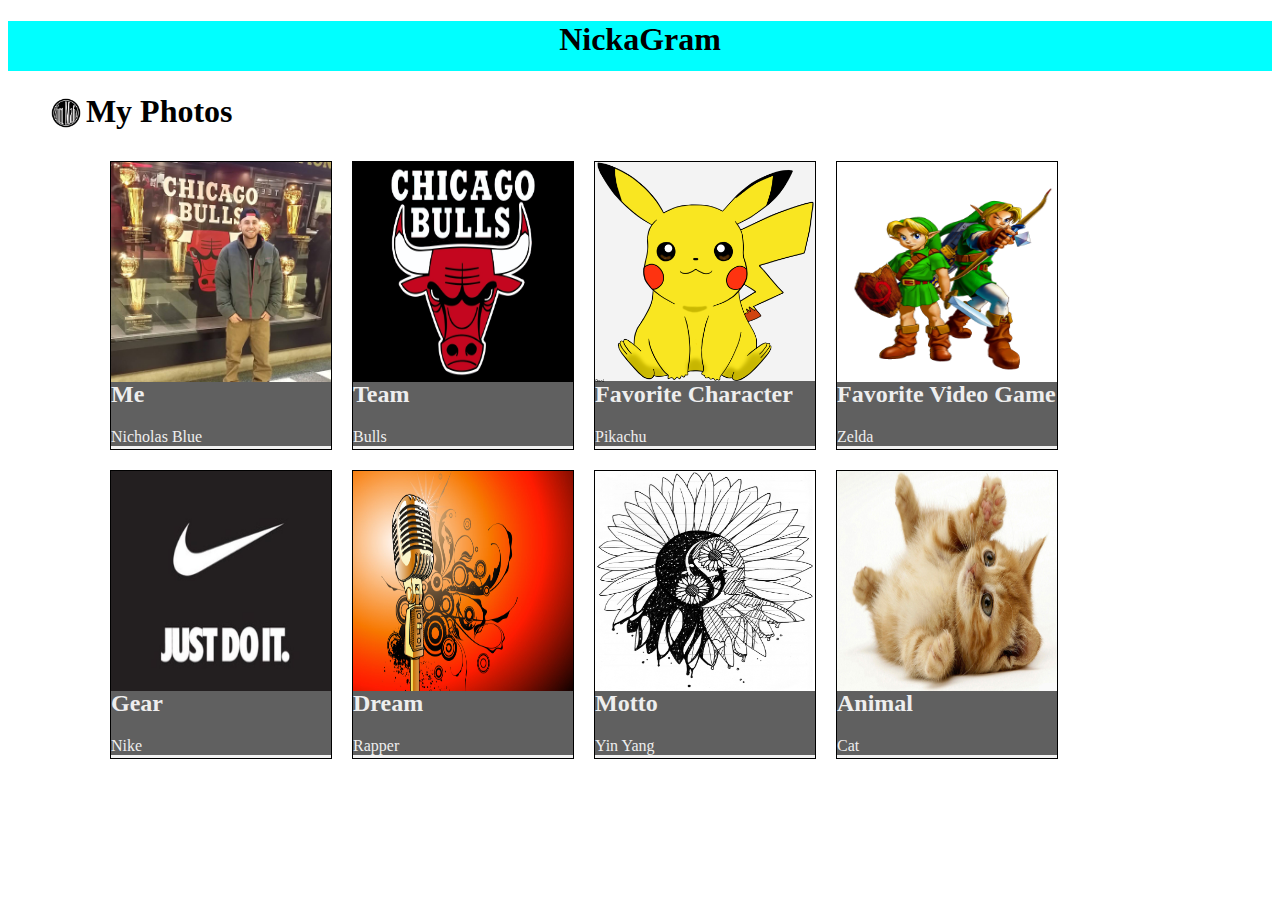
<file: week 3/wireframe.html>
<!doctype html>
<html lang="en">
	<head>
		<title>Nickagram</title>
		<link rel="stylesheet" href="wireframe.css" type="text/css" media="screen" title="no title" charset="utf-8"/>
	</head>

	<body>
		<h1 id="PageTitle">NickaGram</h1>

		<div class="container">
			<header>
				<img id="HeaderImg" src="pictures/slimmafia.jpg" alt="logo" width="30px;" height="30px">
				<h1 id="MainHeader">My Photos</h1>
			</header>
			<section>
				<article>
					<img src="pictures/nick blue.jpg" alt="Pic" width="220px" height="220px" />
					<div class="imgText">
						<h2>Me</h2>
						<p>Nicholas Blue</p>
					</div>
				</article>
				<article>
					<img src="pictures/bulls.jpg" alt="Pic" width="220px" height="220px" />
					<div class="imgText">
						<h2>Team</h2>
						<p>Bulls</p>
					</div>
				</article>
				<article>
					<img src="pictures/pikachu.png" alt="Pic" width="220px" height="220px" />
					<div class="imgText">
						<h2>Favorite Character</h2>
						<p>Pikachu</p>
					</div>
				</article>
				<article>
					<img src="pictures/ling.png" alt="Pic" width="220px" height="220px" />
					<div class="imgText">
						<h2>Favorite Video Game</h2>
						<p>Zelda</p>
					</div>
				</article>
				<article>
					<img src="pictures/nike.jpg" alt="Pic" width="220px" height="220px" />
					<div class="imgText">
						<h2>Gear</h2>
						<p>Nike</p>
					</div>
				</article>
				<article>
					<img src="pictures/mic.jpg" alt="Pic" width="220px" height="220px" />
					<div class="imgText">
						<h2>Dream</h2>
						<p>Rapper</p>
					</div>
				</article>
				<article>
					<img src="pictures/yi.png" alt="Pic" width="220px" height="220px" />
					<div class="imgText">
						<h2>Motto</h2>
						<p>Yin Yang</p>
					</div>
				</article>
				<article>
					<img src="pictures/cat.jpg" alt="Pic" width="220px" height="220px" />
					<div class="imgText">
						<h2>Animal</h2>
						<p>Cat</p>
					</div>
				</article>
			</section>
		</div>
	</body>
</html>
</file>
<file: assignment 1/style.css>
a {
	text-decoration: none;
	text-transform: uppercase;
	font-size: 20px;
	font-family: "Helvetica", "sans-serif";
}
a:visited {
	color: red;
}
a:hover {
	color: #333333;
}

#buttonBox {
	padding: 0 0 0 240px;
	
}



}


nav {
	font-family: "Helvetica";
	padding: 0 0 0 60px;
	
}
nav p {
	display: inline;
	padding: 0 30px 0 30px;
	color: black;
}



body {
	
	background-color: #D0D0D0;
	width: auto;
	color: black;
	font-family: "Helvetica", "sans-serif";
	letter-spacing: 3px;
} 

#content {
	width: 800px;
	padding: 10px 100px 0 100px;
}


footer {
	display: none;
}
</file>
<file: assignment 2/style.css>
body {
  padding-left: 23em;
  font-family: Georgia, "Times New Roman",
        Times, serif;
  color: black;
  background-color: #00CCCC;
  width: 500px; 
  }

ul.navbar {
  list-style-type: none;
  padding: 0;
  margin: 0;
  position: absolute;
  top: 0em;
  left: 1em;
  width: 21em }
h1 {
  font-family: Helvetica, Geneva, Arial,
        SunSans-Regular, sans-serif }
ul.navbar li {
  background: #C0C0C0;
  margin: 0.5em 0;
  padding: 0.3em;\\
 }
ul.navbar a {
  text-decoration: none }
a:link {
  color: blue }
a:visited {
  color: purple }
address {
  margin-top: 1em;
  padding-top: 1em;
  border-top: thin dotted }
</file>
<file: Final/css/main.css>
html,
button,
input,
select,
textarea {
    color: #222;
}

html {
    font-size: 1em;
    line-height: 1.4;
}



::-moz-selection {
    background: #999;
    text-shadow: none;
}

::selection {
    background: #CCC;
    text-shadow: none;
}



hr {
    display: block;
    height: 1px;
    border: 0;
    border-top: 1px solid #ccc;
    margin: 1em 0;
    padding: 0;
}



audio,
canvas,
img,
video {
    vertical-align: middle;
}



fieldset {
    border: 0;
    margin: 0;
    padding: 0;
}



textarea {
    resize: vertical;
}



   ========================================================================== */
body{
	
	background-color:#CCC;
	margin: 0 120px 0 120px;
	color:#F00;
}

h1, h2{
	margin-left:40px;
}

h3 {
	margin: 40px 0 0 0;
}

#siteNav ul{
	list-style-type: none;
	text-align:center;
	margin: 0 20px 0 20px;
	padding: 0;
	padding-bottom: 5px;
	border-bottom: solid 2px #00F;
}

#siteNav li{
	text-decoration: none;
	display: inline;
	border-right: 1px solid #09F;
	padding-right: 10px;
	padding-left: 10px;
}

#siteNav a{
	color: #0CF;
	text-decoration: none;
}

#siteNav a:hover{
	color: 5px 5px 3px #00F;
}

#pageNav ul{
	list-style-type: none;
	margin: 40px 0 0 40px;
	padding: 0;
	float: left;
	width: 150px;
}

#pageNav li{
	margin-bottom:5px;
}

#pageNav a{
	text-decoration: none;
	color: #00F;
}

#pageNav a:hover{
	: 5px 5px 5px  #00F;
}

article{
	margin-left: 175px;
	margin-right: 20px;
}

section{
	margin:0;
	padding:0;
	border-bottom: solid 1px; #e1e1e1;
}

p img{
	margin-right:10px;
	float: left;
}

p a{
	color:#FFFFFF;
}

.panel{
	display:none;
}

.pull-me{
	display:none;
}












/* ==========================================================================
   Helper classes
   ========================================================================== */

/*
 * Image replacement
 */

.ir {
    background-color: transparent;
    border: 0;
    overflow: hidden;
    /* IE 6/7 fallback */
    *text-indent: -9999px;
}

.ir:before {
    content: "";
    display: block;
    width: 0;
    height: 150%;
}

/*
 * Hide from both screenreaders and browsers: h5bp.com/u
 */

.hidden {
    display: none !important;
    visibility: hidden;
}

/*
 * Hide only visually, but have it available for screenreaders: h5bp.com/v
 */

.visuallyhidden {
    border: 0;
    clip: rect(0 0 0 0);
    height: 1px;
    margin: -1px;
    overflow: hidden;
    padding: 0;
    position: absolute;
    width: 1px;
}

/*
 * Extends the .visuallyhidden class to allow the element to be focusable
 * when navigated to via the keyboard: h5bp.com/p
 */

.visuallyhidden.focusable:active,
.visuallyhidden.focusable:focus {
    clip: auto;
    height: auto;
    margin: 0;
    overflow: visible;
    position: static;
    width: auto;
}

/*
 * Hide visually and from screenreaders, but maintain layout
 */

.invisible {
    visibility: hidden;
}

/*
 * Clearfix: contain floats
 *
 * For modern browsers
 * 1. The space content is one way to avoid an Opera bug when the
 *    `contenteditable` attribute is included anywhere else in the document.
 *    Otherwise it causes space to appear at the top and bottom of elements
 *    that receive the `clearfix` class.
 * 2. The use of `table` rather than `block` is only necessary if using
 *    `:before` to contain the top-margins of child elements.
 */

.clearfix:before,
.clearfix:after {
    content: " "; /* 1 */
    display: table; /* 2 */
}

.clearfix:after {
    clear: both;
}

/*
 * For IE 6/7 only
 * Include this rule to trigger hasLayout and contain floats.
 */

.clearfix {
    *zoom: 1;
}

/* ==========================================================================
   EXAMPLE Media Queries for Responsive Design.
   These examples override the primary ('mobile first') styles.
   Modify as content requires.
   ========================================================================== */

@media (max-width: 750px) {
	
	body{
		background-color:#222222;
		margin: 0;
	}
	
	#mobile{
		margin:auto;
	}
	
    #mobileNav ul{
		list-style-type: none;
		text-align:center;
		margin: 0 20px 0 20px;
		padding: 0;
	}

	#mobileNav li{
		display: inline;
		text-decoration: none;
		border-right: 1px solid #000000;
		padding-right: 10px;
		padding-left: 10px;
	}
	
	#mobileNav a{
		text-decoration: none;
		color:#000000;
	}
	
    #siteNav{
    	display:none;
    }
    
    #pageNav{
    	display: none;
    }
    article{
    	margin-left:20px;
    }
    
	.panel {
		background: #FFFFFF;
    	background-size:90% 90%;
    	height:25px;
		display:none;
    	font-family:garamond,times-new-roman,serif;
	}
	
	.panel p{
    	text-align:center;

	}
	
	.slide {
		margin:0;
		padding:0;
		border-top:solid 2px #FFFFFF;
	}
	
	.pull-me {
		display:block;
    	text-align:center;
    	margin:auto;
    	width:100px;
    	height:20px;
		font-family:arial,sans-serif;
    	font-size:14px;
		color:#000000;
    	background:#FFFFFF;
		text-decoration:none;
    	-moz-border-bottom-left-radius:5px;
    	-moz-border-bottom-right-radius:5px;
    	border-bottom-left-radius:5px;
    	border-bottom-right-radius:5px;
    	cursor:pointer;
	}
	.pull-me p {
    	text-align:center;
	}
}


@media print,
       (-o-min-device-pixel-ratio: 5/4),
       (-webkit-min-device-pixel-ratio: 1.25),
       (min-resolution: 120dpi) {
    /* Style adjustments for high resolution devices */
}

/* ==========================================================================
   Print styles.
   Inlined to avoid required HTTP connection: h5bp.com/r
   ========================================================================== */

@media print {
    * {
        background: transparent !important;
        color: #000 !important; /* Black prints faster: h5bp.com/s */
        box-shadow: none !important;
        text-shadow: none !important;
    }

    a,
    a:visited {
        text-decoration: underline;
    }

    a[href]:after {
        content: " (" attr(href) ")";
    }

    abbr[title]:after {
        content: " (" attr(title) ")";
    }

    /*
     * Don't show links for images, or javascript/internal links
     */

    .ir a:after,
    a[href^="javascript:"]:after,
    a[href^="#"]:after {
        content: "";
    }

    pre,
    blockquote {
        border: 1px solid #999;
        page-break-inside: avoid;
    }

    thead {
        display: table-header-group; /* h5bp.com/t */
    }

    tr,
    img {
        page-break-inside: avoid;
    }

    img {
        max-width: 100% !important;
    }

    @page {
        margin: 0.5cm;
    }

    p,
    h2,
    h3 {
        orphans: 3;
        widows: 3;
    }

    h2,
    h3 {
        page-break-after: avoid;
    }
}
</file>
<file: week4/css/main.css>
/*! HTML5 Boilerplate v4.3.0 | MIT License | http://h5bp.com/ */

/*
 * What follows is the result of much research on cross-browser styling.
 * Credit left inline and big thanks to Nicolas Gallagher, Jonathan Neal,
 * Kroc Camen, and the H5BP dev community and team.
 */

/* ==========================================================================
   Base styles: opinionated defaults
   ========================================================================== */

html,
button,
input,
select,
textarea {
    color: #222;
}

html {
    font-size: 1em;
    line-height: 1.4;
}

/*
 * Remove text-shadow in selection highlight: h5bp.com/i
 * These selection rule sets have to be separate.
 * Customize the background color to match your design.
 */

::-moz-selection {
    background: #b3d4fc;
    text-shadow: none;
}

::selection {
    background: #b3d4fc;
    text-shadow: none;
}

/*
 * A better looking default horizontal rule
 */

hr {
    display: block;
    height: 1px;
    border: 0;
    border-top: 1px solid #ccc;
    margin: 1em 0;
    padding: 0;
}

/*
 * Remove the gap between images, videos, audio and canvas and the bottom of
 * their containers: h5bp.com/i/440
 */

audio,
canvas,
img,
video {
    vertical-align: middle;
}

/*
 * Remove default fieldset styles.
 */

fieldset {
    border: 0;
    margin: 0;
    padding: 0;
}

/*
 * Allow only vertical resizing of textareas.
 */

textarea {
    resize: vertical;
}

/* ==========================================================================
   Browse Happy prompt
   ========================================================================== */

.browsehappy {
    margin: 0.2em 0;
    background: #ccc;
    color: #000;
    padding: 0.2em 0;
}

/* ==========================================================================
   Author's custom styles
   ========================================================================== */

body {
	border-top: 10px solid #424242;
}

h1, h2{
	margin: 0;
	color: #fff;
}

h1 {
	padding-top: 450px;
}

h2 {
	font-weight: normal;
}

header {
	background: url(../img/beaumont.jpg);
	height: 502px;
	padding: 30px;
}

#map-location {
	background: #f3f3f3;
	background-position: center;
	height: 250px;
	transition: background-image 1s;
}

nav {
	float: left;
	width: 200px;
	color: #000;
}

article {
	margin-left: 250px;
}







/* ==========================================================================
   Helper classes
   ========================================================================== */

/*
 * Image replacement
 */

.ir {
    background-color: transparent;
    border: 0;
    overflow: hidden;
    /* IE 6/7 fallback */
    *text-indent: -9999px;
}

.ir:before {
    content: "";
    display: block;
    width: 0;
    height: 150%;
}

/*
 * Hide from both screenreaders and browsers: h5bp.com/u
 */

.hidden {
    display: none !important;
    visibility: hidden;
}

/*
 * Hide only visually, but have it available for screenreaders: h5bp.com/v
 */

.visuallyhidden {
    border: 0;
    clip: rect(0 0 0 0);
    height: 1px;
    margin: -1px;
    overflow: hidden;
    padding: 0;
    position: absolute;
    width: 1px;
}

/*
 * Extends the .visuallyhidden class to allow the element to be focusable
 * when navigated to via the keyboard: h5bp.com/p
 */

.visuallyhidden.focusable:active,
.visuallyhidden.focusable:focus {
    clip: auto;
    height: auto;
    margin: 0;
    overflow: visible;
    position: static;
    width: auto;
}

/*
 * Hide visually and from screenreaders, but maintain layout
 */

.invisible {
    visibility: hidden;
}

/*
 * Clearfix: contain floats
 *
 * For modern browsers
 * 1. The space content is one way to avoid an Opera bug when the
 *    `contenteditable` attribute is included anywhere else in the document.
 *    Otherwise it causes space to appear at the top and bottom of elements
 *    that receive the `clearfix` class.
 * 2. The use of `table` rather than `block` is only necessary if using
 *    `:before` to contain the top-margins of child elements.
 */

.clearfix:before,
.clearfix:after {
    content: " "; /* 1 */
    display: table; /* 2 */
}

.clearfix:after {
    clear: both;
}

/*
 * For IE 6/7 only
 * Include this rule to trigger hasLayout and contain floats.
 */

.clearfix {
    *zoom: 1;
}

/* ==========================================================================
   EXAMPLE Media Queries for Responsive Design.
   These examples override the primary ('mobile first') styles.
   Modify as content requires.
   ========================================================================== */

@media only screen and (min-width: 35em) {
    /* Style adjustments for viewports that meet the condition */
}

@media print,
       (-o-min-device-pixel-ratio: 5/4),
       (-webkit-min-device-pixel-ratio: 1.25),
       (min-resolution: 120dpi) {
    /* Style adjustments for high resolution devices */
}

/* ==========================================================================
   Print styles.
   Inlined to avoid required HTTP connection: h5bp.com/r
   ========================================================================== */

@media print {
    * {
        background: transparent !important;
        color: #000 !important; /* Black prints faster: h5bp.com/s */
        box-shadow: none !important;
        text-shadow: none !important;
    }

    a,
    a:visited {
        text-decoration: underline;
    }

    a[href]:after {
        content: " (" attr(href) ")";
    }

    abbr[title]:after {
        content: " (" attr(title) ")";
    }

    /*
     * Don't show links for images, or javascript/internal links
     */

    .ir a:after,
    a[href^="javascript:"]:after,
    a[href^="#"]:after {
        content: "";
    }

    pre,
    blockquote {
        border: 1px solid #999;
        page-break-inside: avoid;
    }

    thead {
        display: table-header-group; /* h5bp.com/t */
    }

    tr,
    img {
        page-break-inside: avoid;
    }

    img {
        max-width: 100% !important;
    }

    @page {
        margin: 0.5cm;
    }

    p,
    h2,
    h3 {
        orphans: 3;
        widows: 3;
    }

    h2,
    h3 {
        page-break-after: avoid;
    }
}
</file>
<file: week5/css/main.css>
/*! HTML5 Boilerplate v4.3.0 | MIT License | http://h5bp.com/ */

/*
 * What follows is the result of much research on cross-browser styling.
 * Credit left inline and big thanks to Nicolas Gallagher, Jonathan Neal,
 * Kroc Camen, and the H5BP dev community and team.
 */

/* ==========================================================================
   Base styles: opinionated defaults
   ========================================================================== */

html,
button,
input,
select,
textarea {
    color: #222;
}

html {
    font-size: 1em;
    line-height: 1.4;
}

/*
 * Remove text-shadow in selection highlight: h5bp.com/i
 * These selection rule sets have to be separate.
 * Customize the background color to match your design.
 */

::-moz-selection {
    background: #b3d4fc;
    text-shadow: none;
}

::selection {
    background: #b3d4fc;
    text-shadow: none;
}

/*
 * A better looking default horizontal rule
 */

hr {
    display: block;
    height: 1px;
    border: 0;
    border-top: 1px solid #ccc;
    margin: 1em 0;
    padding: 0;
}

/*
 * Remove the gap between images, videos, audio and canvas and the bottom of
 * their containers: h5bp.com/i/440
 */

audio,
canvas,
img,
video {
    vertical-align: middle;
}

/*
 * Remove default fieldset styles.
 */

fieldset {
    border: 0;
    margin: 0;
    padding: 0;
}

/*
 * Allow only vertical resizing of textareas.
 */

textarea {
    resize: vertical;
}

/* ==========================================================================
   Browse Happy prompt
   ========================================================================== */

.browsehappy {
    margin: 0.2em 0;
    background: #ccc;
    color: #000;
    padding: 0.2em 0;
}

/* ==========================================================================
   Author's custom styles
   ========================================================================== */
body{
	border-top:10px solid #424242;
}
header{
	background:url(../img/beaumont.jpg);
	height:505px;
	padding:40px;
}
h1{
	font-family:Arial, Helvetica, sans-serif;
	padding-top:430px;s
	color:#FFF;
}
h2{
	font-family:Arial, Helvetica, sans-serif;
	font-weight:normal;
	color:#FFF;
	}
h1,h2,p,ul{
	margin:0;
	
}
ul{
	list-style-type: none;
	padding: 0;
}
#map-location{
	background:#f3f3f3;
	background-position:center;

	height:250px;
	transition: background-image 1s;
}
nav{
	float:left;
	width:250px;
}
nav ul {
	margin: 30px;
}

nav a {
	color: #424242;
	text-decoration: none;
	display: block;
	padding: 10px;
	border-top: 1px solid #e3e3e3;
}
nav a:hover {
	background: #f3f3f3;
}
article{
	margin-left:300px;
}


.gallery li{
	display: inline-block;
	margin: 0 2% 2% 0;
	border: 5px solid #fff;
	box-shadow: 0 0 10px #ccc;
	transition: border-color 1s;
}

.gallery li:hover{
	border-color:#aeccf9;
}














/* ==========================================================================
   Helper classes
   ========================================================================== */

/*
 * Image replacement
 */

.ir {
    background-color: transparent;
    border: 0;
    overflow: hidden;
    /* IE 6/7 fallback */
    *text-indent: -9999px;
}

.ir:before {
    content: "";
    display: block;
    width: 0;
    height: 150%;
}

/*
 * Hide from both screenreaders and browsers: h5bp.com/u
 */

.hidden {
    display: none !important;
    visibility: hidden;
}

/*
 * Hide only visually, but have it available for screenreaders: h5bp.com/v
 */

.visuallyhidden {
    border: 0;
    clip: rect(0 0 0 0);
    height: 1px;
    margin: -1px;
    overflow: hidden;
    padding: 0;
    position: absolute;
    width: 1px;
}

/*
 * Extends the .visuallyhidden class to allow the element to be focusable
 * when navigated to via the keyboard: h5bp.com/p
 */

.visuallyhidden.focusable:active,
.visuallyhidden.focusable:focus {
    clip: auto;
    height: auto;
    margin: 0;
    overflow: visible;
    position: static;
    width: auto;
}

/*
 * Hide visually and from screenreaders, but maintain layout
 */

.invisible {
    visibility: hidden;
}

/*
 * Clearfix: contain floats
 *
 * For modern browsers
 * 1. The space content is one way to avoid an Opera bug when the
 *    `contenteditable` attribute is included anywhere else in the document.
 *    Otherwise it causes space to appear at the top and bottom of elements
 *    that receive the `clearfix` class.
 * 2. The use of `table` rather than `block` is only necessary if using
 *    `:before` to contain the top-margins of child elements.
 */

.clearfix:before,
.clearfix:after {
    content: " "; /* 1 */
    display: table; /* 2 */
}

.clearfix:after {
    clear: both;
}

/*
 * For IE 6/7 only
 * Include this rule to trigger hasLayout and contain floats.
 */

.clearfix {
    *zoom: 1;
}

/* ==========================================================================
   EXAMPLE Media Queries for Responsive Design.
   These examples override the primary ('mobile first') styles.
   Modify as content requires.
   ========================================================================== */

@media (max-width: 600px) {
    nav{
	float:none;
	width:auto;
}
}

@media print,
       (-o-min-device-pixel-ratio: 5/4),
       (-webkit-min-device-pixel-ratio: 1.25),
       (min-resolution: 120dpi) {
    /* Style adjustments for high resolution devices */
}

/* ==========================================================================
   Print styles.
   Inlined to avoid required HTTP connection: h5bp.com/r
   ========================================================================== */

@media print {
    * {
        background: transparent !important;
        color: #000 !important; /* Black prints faster: h5bp.com/s */
        box-shadow: none !important;
        text-shadow: none !important;
    }

    a,
    a:visited {
        text-decoration: underline;
    }

    a[href]:after {
        content: " (" attr(href) ")";
    }

    abbr[title]:after {
        content: " (" attr(title) ")";
    }

    /*
     * Don't show links for images, or javascript/internal links
     */

    .ir a:after,
    a[href^="javascript:"]:after,
    a[href^="#"]:after {
        content: "";
    }

    pre,
    blockquote {
        border: 1px solid #999;
        page-break-inside: avoid;
    }

    thead {
        display: table-header-group; /* h5bp.com/t */
    }

    tr,
    img {
        page-break-inside: avoid;
    }

    img {
        max-width: 100% !important;
    }

    @page {
        margin: 0.5cm;
    }

    p,
    h2,
    h3 {
        orphans: 3;
        widows: 3;
    }

    h2,
    h3 {
        page-break-after: avoid;
    }
}
</file>
<file: week 3/wireframe.css>
@charset "UTF-8";
#PageTitle{
	height: 50px;
	background: #0FF;
	color: #;
	text-align:center
}

#MainHeader{
	text-align:left;
}

#HeaderImg{
	float:left;
	margin: 5px;
}

.container{
	margin: 0 3%;
}

.imgText{
	background: #606060;
	color:#EEEEEE;
	width: 220px;
}

h2{
	margin-top: -5px;
}

article{
	width: 220px;
	height: 287px;
	float:left;
	margin: 10px;
	background: #f3f3f3;
	border: 1px solid #000000;
}

section{
	width: 1080px;
	margin: 0 auto;
}
</file>
